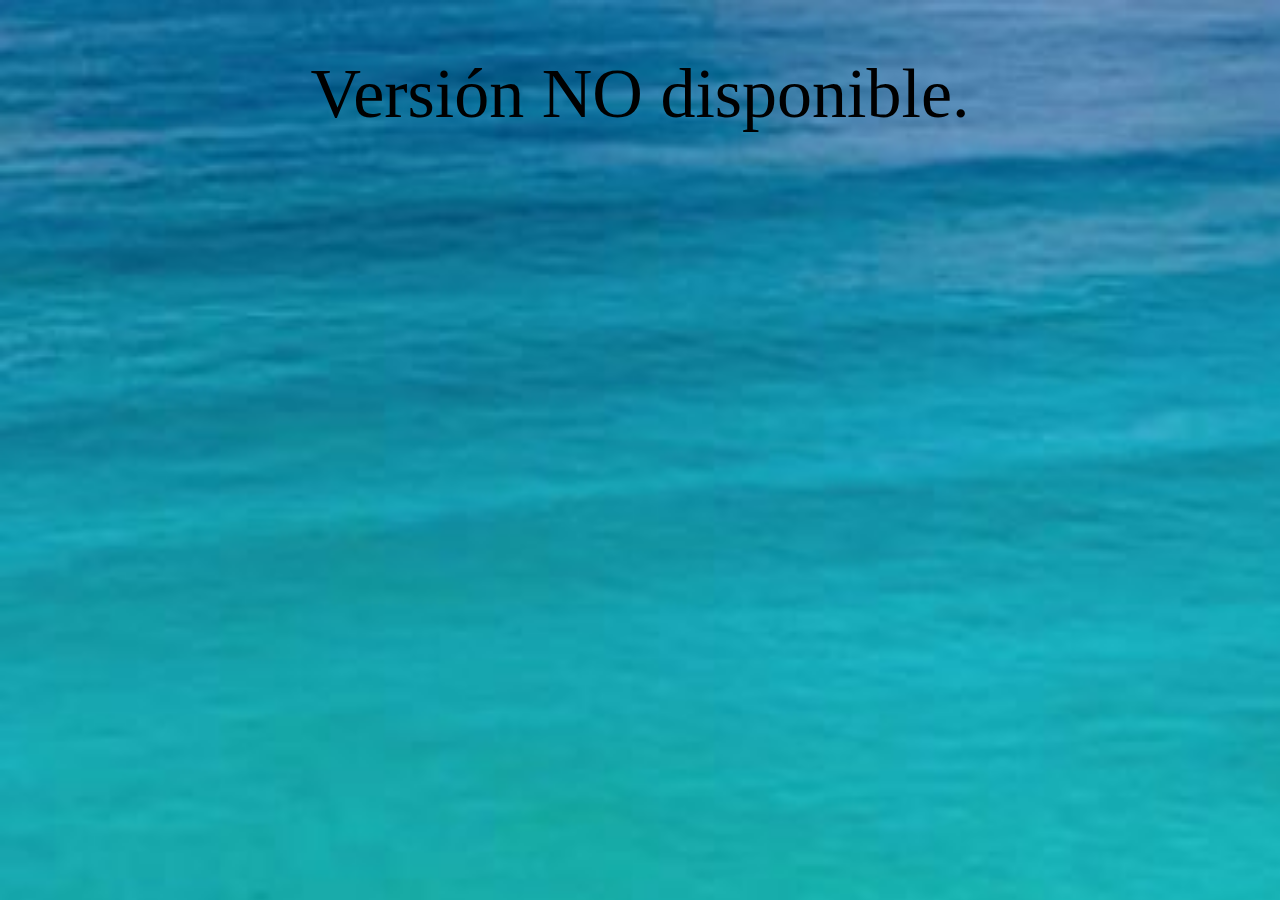
<file: index.html>
<!DOCTYPE html>
<html>
<head>
	 <title>DENZO Web</title>
     <link rel="stylesheet" type="text/css" href="estilos.css">
     <meta charset="utf-8">
     <!-- <link rel="stylesheet" type="text/css" href="normalize.css"> -->
     <link rel="icon" href="logo.ico">
     <link href="https://fonts.googleapis.com/css2?family=Corinthia&family=Source+Sans+3:wght@200&display=swap" rel="stylesheet">
     <meta name="viewport" content="width=device-width, initial-scale=1">
     <!-- Global site tag (gtag.js) - Google Analytics -->
<script async src="https://www.googletagmanager.com/gtag/js?id=G-P3GLYG6VKE"></script>
<script>
  window.dataLayer = window.dataLayer || [];
  function gtag(){dataLayer.push(arguments);}
  gtag('js', new Date());

  gtag('config', 'G-P3GLYG6VKE');
</script>
</head>

<body>

      <header>
             <center>
             <a href="#arriba"><img class="arriba" src="arriba.jpg"></a>     
             <div class="marco"></div>
             <div class="titu1">DENZO Web</div>
             <div class="celular">[celular]</div>
             <div class="titu2">Directorio Electrónico de Negocios por Zona</div>
             </center>
             </div>
                   <div class="marque"></div>
              </div>
      </header>
      

      <aside>
            <center><br id="arriba"><br><br><br><br><br><br><br><br>
            <div class="panora1"><img class="panora2" src="veracruz.jpg"></div>
            </center>
      </aside>


      <aside>
             <center><br><br><br><br><br><br><br><br>
             <div class="citas"></div>
             </center>
      </aside>


      <aside>
            <center><br><br><br><br><br><br>
            <div class="denzo_texto">
                 <div>Que le parecería que los negocios de la zona promocionaran el suyo, de tal forma que todos los clientes de ellos tuvieran acceso a la información de su establecimiento tales como sus instalaciones, sus productos y naturalmente, su ubicación…?
                 <div><br>

                 <div>Pues bien, eso lo puede lograr afiliándose a nuestro Directorio Electrónico de Negocios por Zona versión web para celulares, el cual consiste en una página web donde están registrados todos los negocios afiliados y cuyo código QR estará a disposición de todos los clientes de todos los negocios que lo integran; de tal forma que 
                 <div>

                 <br><div>“Todos nos promocionamos a Todos”.</div><br>

                 <div>Asimismo, nosotros estaríamos repartiendo tarjetas con el código QR en las casas de la zona, para hacer más extensivo el conocimiento del directorio.
                 <div><br>

                 <div>Además, en el corto plazo, se estarían abriendo nuevas zonas en cualquier parte de la Cd., con lo cual la promoción de su negocio no sólo se limitará únicamente a su zona. E inclusive, como algunas de las zonas a integrar son turísticas, también se tendría la posibilidad de que personas de otras ciudades conozcan su establecimiento.
                 <div><br>

                 <div>La filosofía de DENZO Web es:</div><br>

                 <div>“Mis clientes no necesariamente tienen que ser mis vecinos, cualquier persona tiene la probabilidad de andar por aquí aunque no viva por aquí.”
                 </div><br>

                 <div>Lo invitamos a que navegue por nuestro DENZO Web muestra para que vea la manera en que funciona y la forma en que promocionaríamos su negocio.
                 </div>
            </div>       
            </center>
      </aside>

      
      <aside>
            <center><br><br>
            <div class="informes">
                 <div>Informes:</div>
                 <div>Heriberto Bravo</div>
                 <div>2292.062366</div>
            </div>
            </center>
      </aside>


      <aside>
            <center><br><br><br><br>
            <a href="z1giro.html"><button class="zonas">Hortalizas, Rio Medio, Lomas 1</button></a>  
            <!-- <a href="z2giro.html"><button class="zonas">Centro</button></a>
            <a href="z3giro.html"><button class="zonas">Flores Magón</button></a>  
            <a href="z4giro.html"><button class="zonas">Virginia</button></a>  
            <a href="z5giro.html"><button class="zonas">Reforma</button></a>
            <a href="z6giro.html"><button class="zonas">Plaza Mocambo</button></a>
            <a href="z7giro.html"><button class="zonas">Ruiz Cortínez</button></a>  
            <a href="z8giro.html"><button class="zonas">Boulevard</button></a>  
            <a href="z9giro.html"><button class="zonas">Malecón</button></a>
            <a href="syo.html"><button class="syo">Servicios y Otros</button></a> -->  
            </center>
      </aside>
          
     
      <aside>
             <center>
             <div class="excel">Excel y la Administración de su Negocio
                  <div class="excel1">
                       <div>
                           El EXCEL te puede ayudar en la casa, escuela, oficina o negocio; y si ya lo usas, quizá lo puedas optimizar usando programación. E inclusive, si no cuentas con una computadora, puedes capturar la información en formatos especiales diseñados para tal efecto; y otra persona que cuente con computadora te puede administrar dicha información.
                        <div><br>

                        <div>
                            Háblame y con gusto te daré información y opciones sobre cómo mejorar tus procedimientos actuales mediante el uso de EXCEL, aún y cuando no tengas computadora.
                        </div><br>
                      
                        <div>
                            <div>Informes:</div>
                            <div>Heriberto Bravo</div>
                            <div>2292.062366</div>
                        </div>
                  </div>
             </div>   
             </center>
      </aside>


      <aside>
             <center>
             <div class="domicilio">Servicios a Domicilio
                  <div class="domicilio1">
                       <div>
                           Aquí puedes anunciar cualquier tipo de servicio que realices en el domicilio del cliente, tales como reparación y mantenimiento de equipos, clases de cualquier tipo, fontanería, albañilería, electricidad, pintura, shows infantiles, etc.
                        <div><br>

                        <div>
                            <div>Informes:</div>
                            <div>Heriberto Bravo</div>
                            <div>2292.062366</div>
                        </div>
                  </div>
             </div>   
             </center>
      </aside>


       <aside>
             <center>
             <div class="virtual">Ventas Virtuales
                  <div class="virtual1">
                       <div>
                           Si estás vendiendo algún artículo como una eventualidad ya sea un mueble, aparato electrónico, carro, ropa, etc., te dedicas a vender artículos por internet e inclusive quieres vender una casa; éste lugar te está esperando para que te anuncies.
                        <div><br>

                        <div>
                            <div>Informes:</div>
                            <div>Heriberto Bravo</div>
                            <div>2292.062366</div>
                        </div>
                  </div>
             </div>   
             </center>
      </aside>


      <aside>
             <center>
             <div class="aop">Aperturas, Ofertas y Promociones
                  <div class="aop1">
                       <div>
                           Cuando estés por abrir tu negocio, sea de reciente apertura o quieras dar a conocer alguna oferta o promoción especial; hazte notar aquí.
                        <div><br>

                        <div>
                            <div>Informes:</div>
                            <div>Heriberto Bravo</div>
                            <div>2292.062366</div>
                        </div>
                  </div>
             </div>   
             </center>
      </aside>


      <aside>
            <center><br><br><br><br><br><br><br><br><br><br>
            <div class="sq"></div>
            </center>
      </aside>


      <footer>
      <center><br><br><br><br><br><br><br><br>
             <div class="fe"><button class="fecha">Veracruz, 2022</button>
                  <div class="fecha1">
                       <div>Informes:</div>
                       <div>Heriberto Bravo</div>
                       <div>2292.062366</div>
                  </div>       
             </div>
      </center>
      </footer> 
      

     <center><br><br><br>
     <article class="version">Versión NO disponible.</article>
     </center>


</body>
</html>
</file>
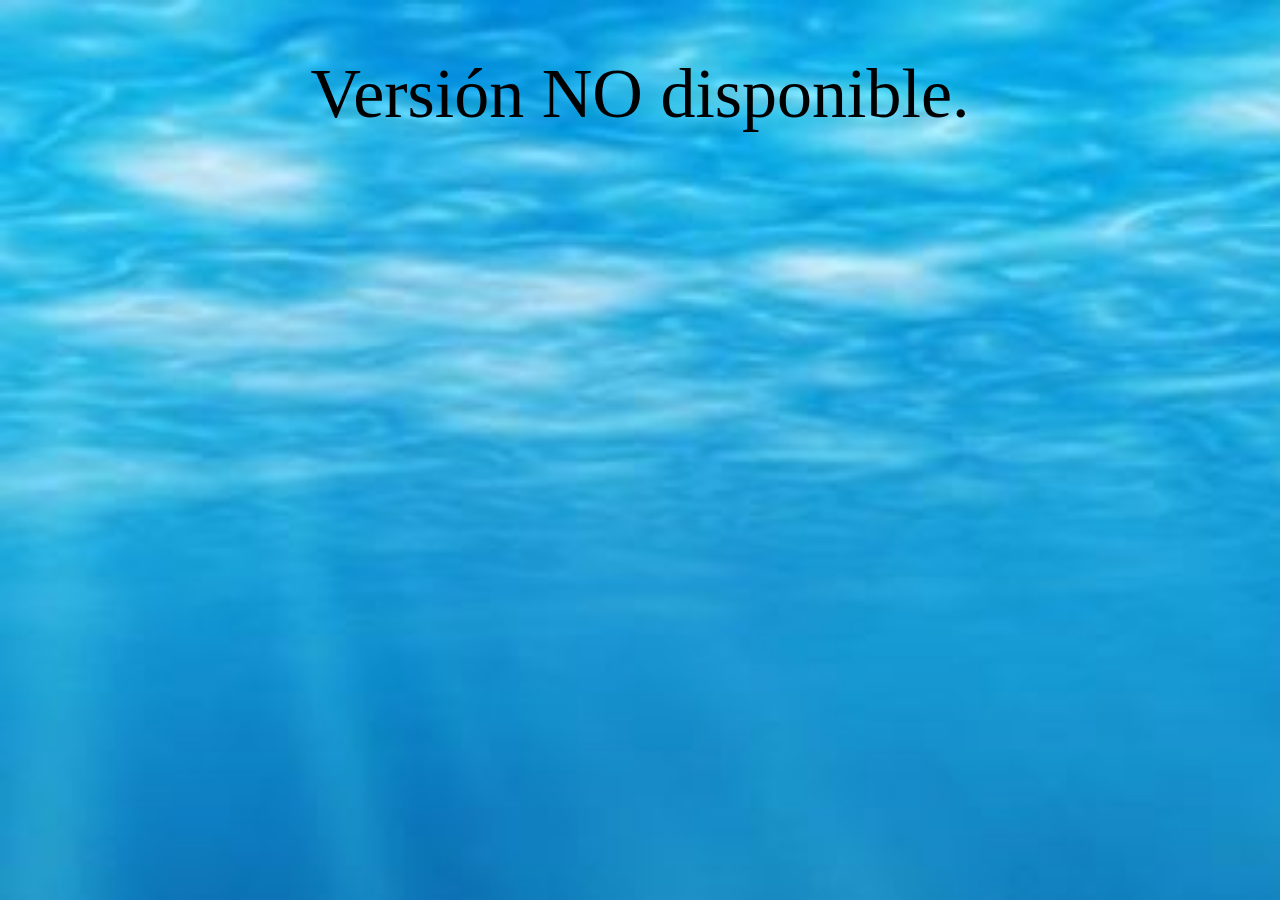
<file: syo.html>
<!DOCTYPE html>
<html>
<head>
	 <title>DENZO Web</title>
     <link rel="stylesheet" type="text/css" href="syo.css">
     <meta charset="utf-8">
     <!-- <link rel="stylesheet" type="text/css" href="normalize.css"> -->
     <link rel="icon" href="logo.ico">
     <link href="https://fonts.googleapis.com/css2?family=Corinthia&family=Source+Sans+3:wght@200&display=swap" rel="stylesheet">
     <meta name="viewport" content="width=device-width, initial-scale=1">
</head>

<body>

      <header>
             <div class="marco"></div>
             <a href="index.html"><img class="regresar" src="regresar.jpg"></a>   
             <a href="index.html"><img class="inicio" src="inicio.jpg"></a>   
             <center>
             <div class="titu1">DENZO Web</div>
             <div class="celular">[celular]</div>
             <div class="titu2">Directorio Electrónico de Negocios por Zona </div>
             </center>
             </div>
                   <div class="marque"></div>
              </div>
      </header>
      
          
      <aside>
            <center><br><br><br><br><br><br><br><br><br><br>
            <div class="marcosyo"><a class="textosyo" href="https://revistus.com">Revistus</a></div><br><br>
            <div class="marcosyo"><a class="textosyo" href="https://heryoe.github.io/clases">Clases Particulares</a></div>

            </center>
      </aside>

      
      <footer>
      <center><br><br><br><br><br><br><br><br>
             <div class="fe"><button class="fecha">Veracruz, 2022</button>
                  <div class="fecha1">
                       <div>Informes:</div>
                       <div>Heriberto Bravo</div>
                       <div>2292.062366</div>
                       </div>       
             </div>
      </center>
      </footer> 
      


     <center><br><br><br>
     <article class="version">Versión NO disponible.</article>
     </center>


</body>
</html>
</file>
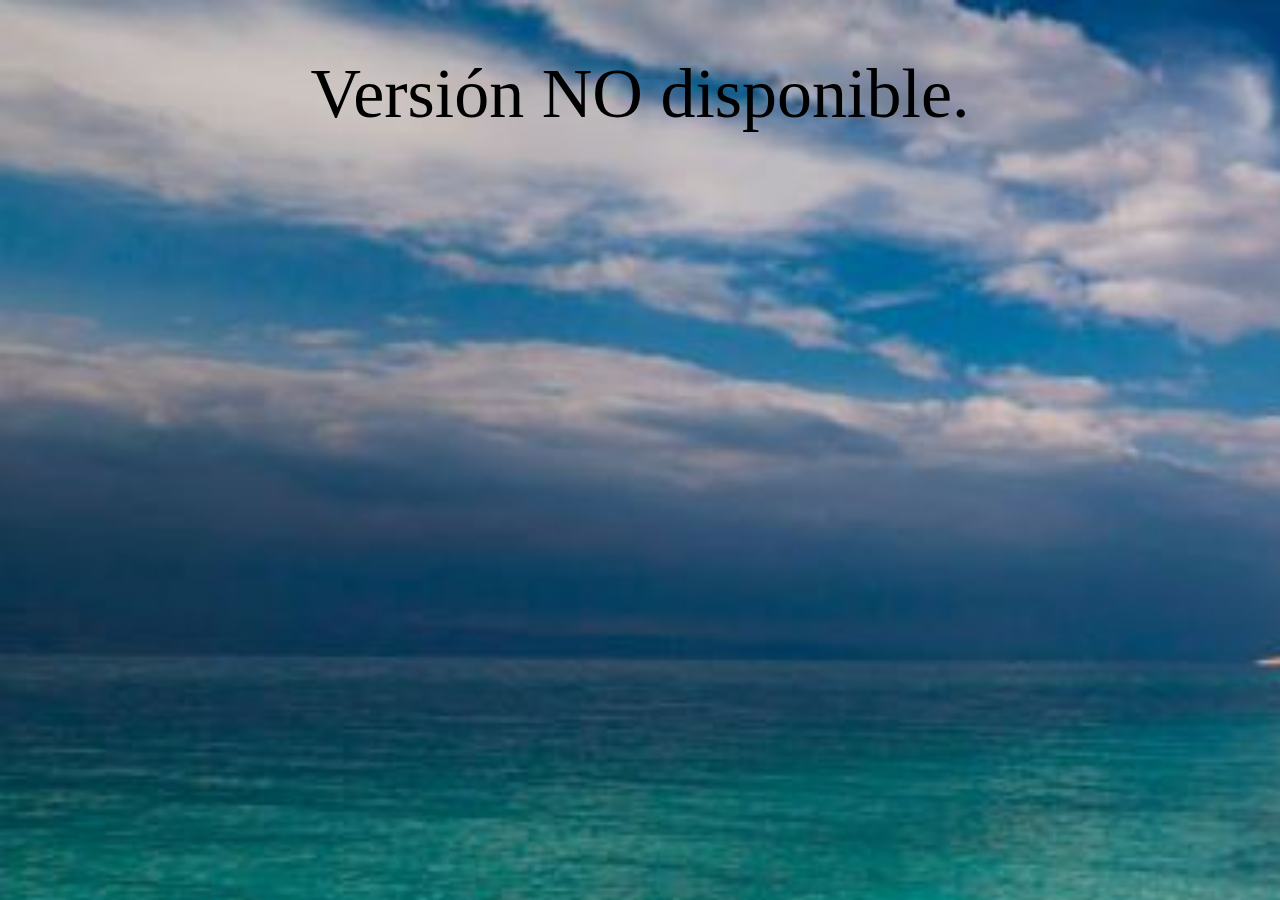
<file: z1.html>
<!DOCTYPE html>
<html>
<head>
	 <title>DENZO Web</title>
     <link rel="stylesheet" type="text/css" href="z1.css">
     <meta charset="utf-8">
     <!-- <link rel="stylesheet" type="text/css" href="normalize.css"> -->
     <link rel="icon" href="logo.ico">
     <link href="https://fonts.googleapis.com/css2?family=Corinthia&family=Source+Sans+3:wght@200&display=swap" rel="stylesheet">
     <meta name="viewport" content="width=device-width, initial-scale=1">
</head>

<body>

      <header>
             
             <center>
             <div class="titu1">DENZO Web</div>
             <div class="titu2">Directorio Electrónico de Negocios por Zona</div>
             </center>
             </div>
                   <div class="marque"></div>
              </div>
      </header>
      
      <aside>
            <center><br>
            <div class="zona">Hortalizas, Rio Medio, Lomas 1</div>  
            <a href="z1aba.html"><button class="giros">Abarrotes</button></a>  
            <a href="z1barbe.html"><button class="giros">Barberías</button></a>
            <a href="z1este.html"><button class="giros">Estéticas</button></a>  
            <a href="z1ferre.html"><button class="giros">Ferreterías</button></a>  
            <a href="z1rega.html"><button class="giros">Regalos</button></a>  
            </center>
      </aside>
          
     
      
      <footer>
      <center><br><br><br><br><br><br><br><br>
             <div class="fe"><button class="fecha">Veracruz, 2022</button>
                  <div class="fecha1">
                       <div>Informes:</div>
                       <div>Heriberto Bravo</div>
                       <div>2292.062366</div>
                       </div>       
             </div>
      </center>
      </footer> 
      

     <center><br><br><br>
     <article class="version">Versión NO disponible.</article>
     </center>


</body>
</html>
</file>
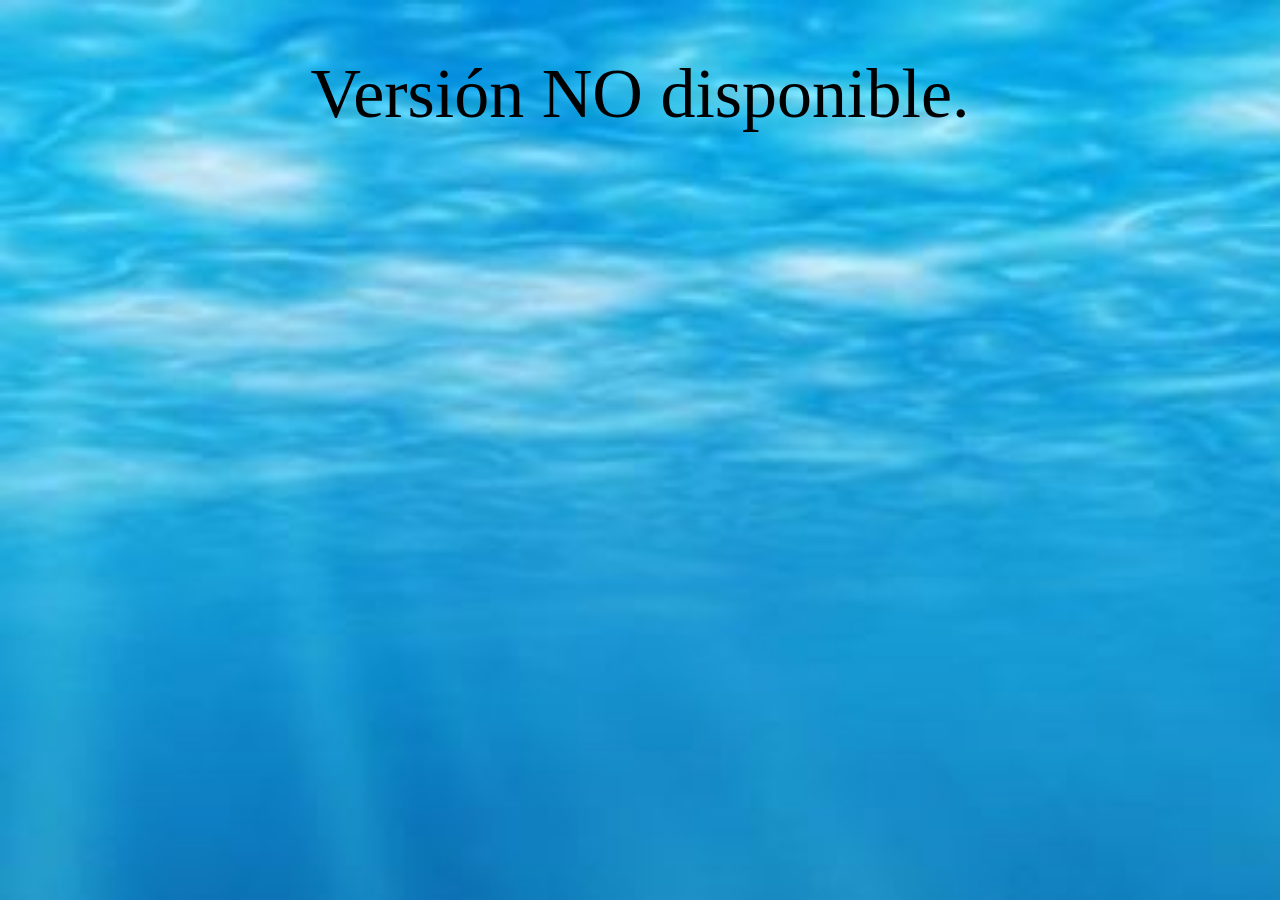
<file: z1aba.html>
<!DOCTYPE html>
<html>
<head>
	 <title>DENZO Web</title>
     <link rel="stylesheet" type="text/css" href="z1aba.css">
     <meta charset="utf-8">
     <!-- <link rel="stylesheet" type="text/css" href="normalize.css"> -->
     <link rel="icon" href="logo.ico">
     <link href="https://fonts.googleapis.com/css2?family=Corinthia&family=Source+Sans+3:wght@200&display=swap" rel="stylesheet">
     <meta name="viewport" content="width=device-width, initial-scale=1">
</head>

<body>

      <header>
             <a href="z1giro.html"><img class="regresar" src="regresar.jpg"></a>   
             <a href="index.html"><img class="inicio" src="inicio.jpg"></a>   
             <center>
             <div class="titu1">DENZO Web</div>
             <div class="titu2">Directorio Electrónico de Negocios por Zona </div>
             </center>
             </div>
                   <div class="marque"></div>
              </div>
      </header>
      


      <aside>
            <center><br>
            <div class="titu_zona">Hortalizas, Rio Medio, Lomas 1</div><br>
            <div class="titu_giro">Abarrotes</div><br><br>
            </center>
      </aside>


      
      <aside>
            <center>
            <div class="marcoaba1nom"><a class="aba1nom" href="z1aba1.html">México</a></div>
            <div class="marcoaba1dir">
            <div class="aba1dir">
                 <div>Av. Dos Bahías 1832</div>
                 <div>Frac. Rio Medio</div>
                 <div>Veracruz, Ver.</div>
                 <div>CP 91809</div>
            </div>
            </div><br><br><br>
            </center>
      </aside>



       <aside>
            <center>
            <div class="marcoaba2nom"><a class="aba2nom" href="z1aba2.html">Fé y Esperanza</a></div>
            <div class="marcoaba2dir">
            <div class="aba2dir">
                 <div>Av. Papaloapan 183</div>
                 <div>Frac. Rio Medio</div>
                 <div>Veracruz, Ver.</div>
                 <div>CP 91809</div>
            </div>
            </div><br>
            </center>
      </aside>




          
            
     
          
     
      
      <footer>
      <center><br><br><br><br><br><br><br><br>
             <div class="fe"><button class="fecha">Veracruz, 2022</button>
                  <div class="fecha1">
                       <div>Informes:</div>
                       <div>Heriberto Bravo</div>
                       <div>2292.062366</div>
                       </div>       
             </div>
      </center>
      </footer> 
      


     <center><br><br><br>
     <article class="version">Versión NO disponible.</article>
     </center>


</body>
</html>
</file>
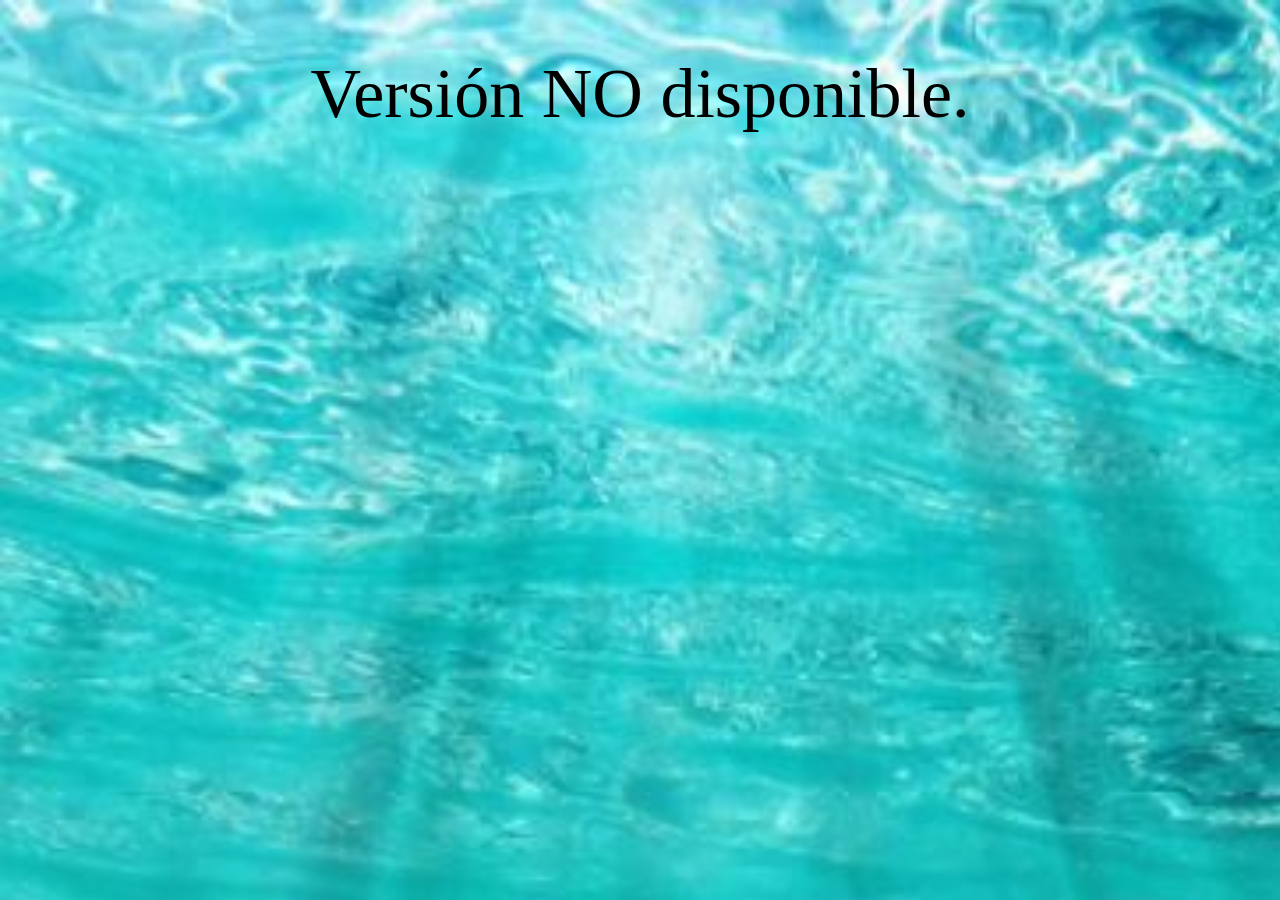
<file: z1aba1.html>
<!DOCTYPE html>
<html>
<head>
	 <title>DENZO Web</title>
     <link rel="stylesheet" type="text/css" href="z1aba1.css">
     <meta charset="utf-8">
     <!-- <link rel="stylesheet" type="text/css" href="normalize.css"> -->
     <link rel="icon" href="logo.ico">
     <link href="https://fonts.googleapis.com/css2?family=Corinthia&family=Source+Sans+3:wght@200&display=swap" rel="stylesheet">
     <meta name="viewport" content="width=device-width, initial-scale=1">
</head>

<body>

      <header>
             <div class="marco">
                  <a href="z1aba.html"><img class="regresar" src="regresar.jpg"></a>   
                  <a href="index.html"><img class="inicio" src="inicio.jpg"></a>   
                  <div class="titu1">Abarrotes México</div>
                  </div>
                       <div class="marque"></div>
                  </div>
              </div>
      </header>
      


      <aside>
            <center id="inicio"><br><br><br><br><br><br>
            <div class="panora1"><img class="panora2" src="z1aba1_fachada.jpg"></div>
            </center>
      </aside>


      
      <aside>
            <center><br><br><br><br><br>
            <div><img class="local" src="z1aba1_local1.jpg"></div><br>
            <div><img class="local" src="z1aba1_local2.jpg"></div><br>
            <div><img class="local" src="z1aba1_local3.jpg"></div><br>
            <div><img class="local" src="z1aba1_local4.jpg"></div><br>
            <div><img class="local" src="z1aba1_local5.jpg"></div><br>
            </center>
      </aside>



       <aside>
             <center><br><br><br><br>
             <div class="dir">
                 <div>Av. Dos Bahías 1832</div>
                 <div>Frac. Rio Medio</div>
                 <div>Veracruz, Ver.</div>
                 <div>CP 91809</div>
             </div><br>
             <iframe class="mapa" src="https://www.google.com/maps/embed?pb=!1m18!1m12!1m3!1d7537.696700241758!2d-96.11626902313823!3d19.158114367232074!2m3!1f0!2f0!3f0!3m2!1i1024!2i768!4f13.1!3m3!1m2!1s0x85c341bde421eb7f%3A0x6dd80acef824e68f!2sFarmacia%20Veterinaria%20El%20Semental!5e0!3m2!1ses!2smx!4v1646949884899!5m2!1ses!2smx" allowfullscreen="" loading="lazy"></iframe>
             </center>
      </aside>



      
      <footer>
      <center><br><br><br><br><br><br><br><br>
             <div class="fe"><button class="fecha">Veracruz, 2022</button>
                  <div class="fecha1">
                       <div>Informes:</div>
                       <div>Heriberto Bravo</div>
                       <div>2292.062366</div>
                       </div>       
             </div>
      </center>
      </footer> 
      


     <center><br><br><br>
     <article class="version">Versión NO disponible.</article>
     </center>


</body>
</html>
</file>
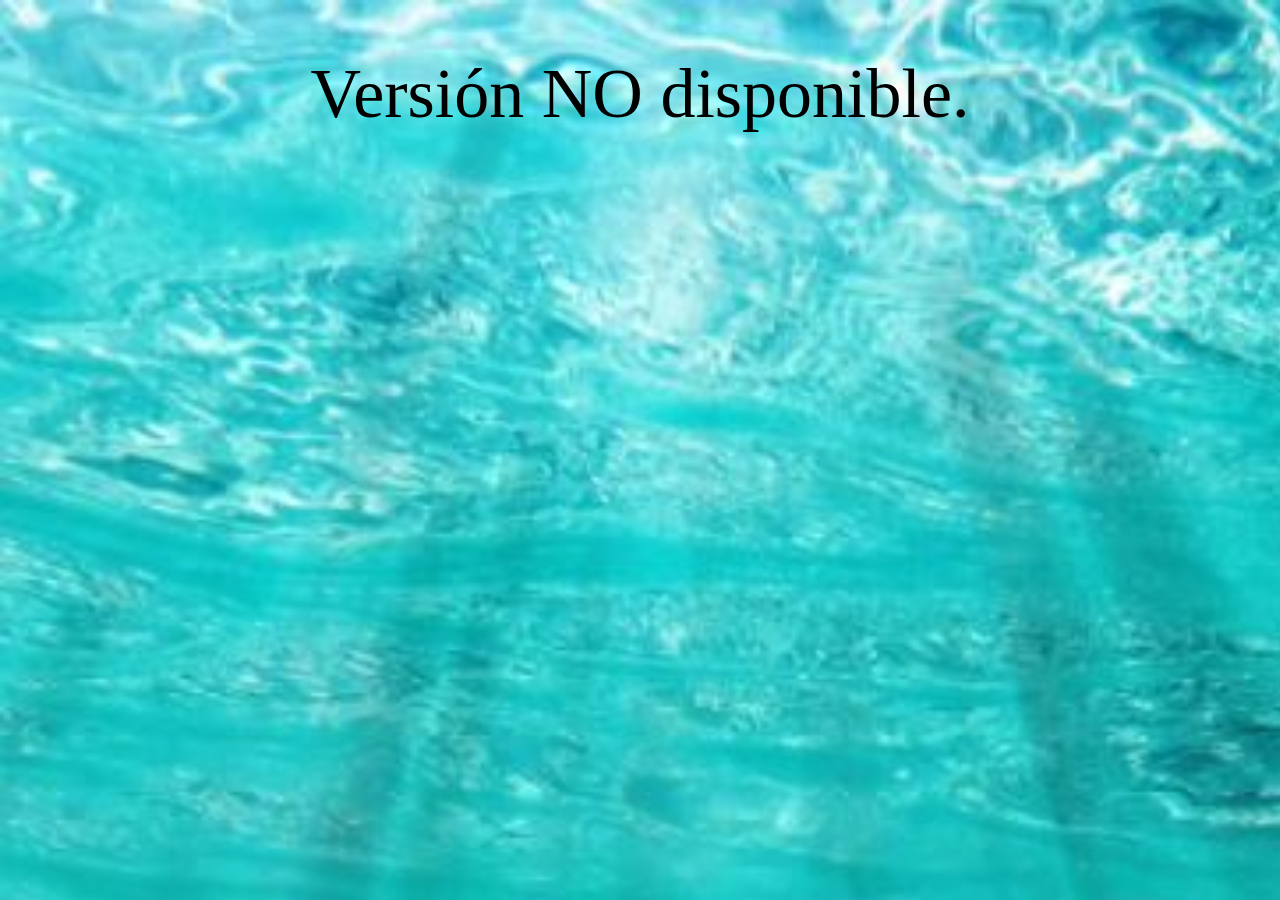
<file: z1aba2.html>
<!DOCTYPE html>
<html>
<head>
	 <title>DENZO Web</title>
     <link rel="stylesheet" type="text/css" href="z1aba2.css">
     <meta charset="utf-8">
     <!-- <link rel="stylesheet" type="text/css" href="normalize.css"> -->
     <link rel="icon" href="logo.ico">
     <link href="https://fonts.googleapis.com/css2?family=Corinthia&family=Source+Sans+3:wght@200&display=swap" rel="stylesheet">
     <meta name="viewport" content="width=device-width, initial-scale=1">
</head>

<body>

      <header>
             <div class="marco">
                  <a href="z1aba.html"><img class="regresar" src="regresar.jpg"></a>   
                  <a href="index.html"><img class="inicio" src="inicio.jpg"></a>   
                  <center>
                  <div class="titu1">Abarrotes Fé y Esperanza</div>
                  </center>
                  </div>
                       <div class="marque"></div>
                  </div>
             </div>
      </header>
      


      <aside>
            <center id="inicio"><br><br><br><br><br><br>
            <div class="panora1"><img class="panora2" src="z1aba2_fachada.jpg"></div>
            </center>
      </aside>


      
      <aside>
            <center><br><br><br><br><br>
            <div><img class="local" src="z1aba2_local1.jpg"></div><br>
            <div><img class="local" src="z1aba2_local2.jpg"></div><br>
            <div><img class="local" src="z1aba2_local3.jpg"></div><br>
            <div><img class="local" src="z1aba2_local4.jpg"></div><br>
            <div><img class="local" src="z1aba2_local5.jpg"></div><br>
            </center>
      </aside>



       <aside>
             <center><br><br><br><br>
             <div class="dir">
                 <div>Av. Papaloapan 183</div>
                 <div>Frac. Rio Medio</div>
                 <div>Veracruz, Ver.</div>
                 <div>CP 91809</div>
             </div><br>
             <iframe class="mapa" src="https://www.google.com/maps/embed?pb=!1m18!1m12!1m3!1d7537.696700241758!2d-96.11626902313823!3d19.158114367232074!2m3!1f0!2f0!3f0!3m2!1i1024!2i768!4f13.1!3m3!1m2!1s0x85c341bde421eb7f%3A0x6dd80acef824e68f!2sFarmacia%20Veterinaria%20El%20Semental!5e0!3m2!1ses!2smx!4v1646949884899!5m2!1ses!2smx" allowfullscreen="" loading="lazy"></iframe>
             </center>
      </aside>



      
      <footer>
      <center><br><br><br><br><br><br><br><br>
             <div class="fe"><button class="fecha">Veracruz, 2022</button>
                  <div class="fecha1">
                       <div>Informes:</div>
                       <div>Heriberto Bravo</div>
                       <div>2292.062366</div>
                       </div>       
             </div>
      </center>
      </footer> 
      


     <center><br><br><br>
     <article class="version">Versión NO disponible.</article>
     </center>


</body>
</html>
</file>
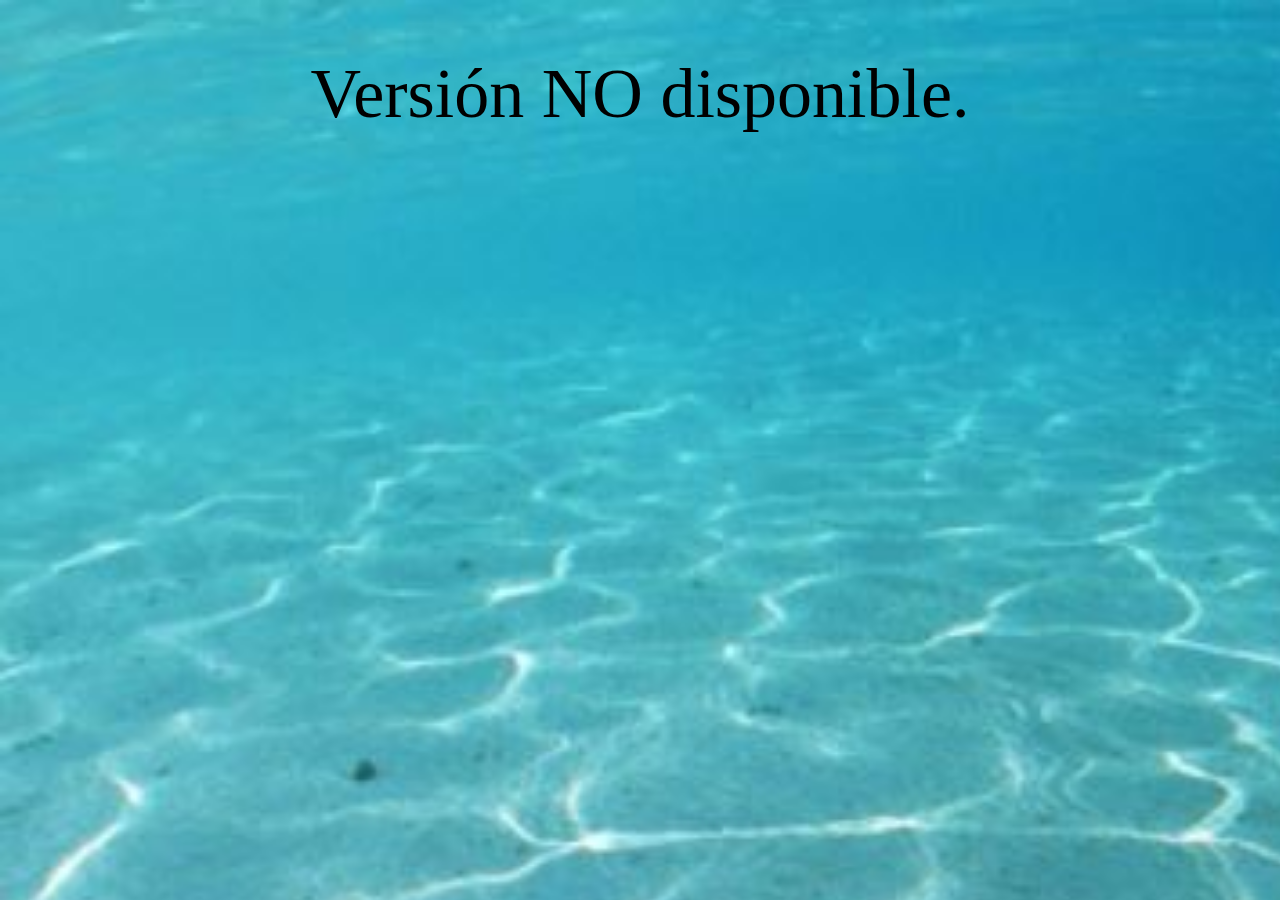
<file: z1barbe.html>
<!DOCTYPE html>
<html>
<head>
	 <title>DENZO Web</title>
     <link rel="stylesheet" type="text/css" href="z1barbe.css">
     <meta charset="utf-8">
     <!-- <link rel="stylesheet" type="text/css" href="normalize.css"> -->
     <link rel="icon" href="logo.ico">
     <link href="https://fonts.googleapis.com/css2?family=Corinthia&family=Source+Sans+3:wght@200&display=swap" rel="stylesheet">
     <meta name="viewport" content="width=device-width, initial-scale=1">
</head>

<body>

      <header>
             <div class="marco"></div>
             <a href="z1giro.html"><img class="regresar" src="regresar.jpg"></a>   
             <a href="index.html"><img class="inicio" src="inicio.jpg"></a>   
             <center>
             <div class="titu1">DENZO Web</div>
             <div class="celular">[celular]</div>
             <div class="titu2">Directorio Electrónico de Negocios por Zona </div>
             </center>
             </div>
                   <div class="marque"></div>
              </div>
      </header>
      


      <aside>
            <center><br><br><br><br><br><br><br><br><br>
            <div class="titu_zona">Hortalizas, Rio Medio, Lomas 1</div><br>
            <div class="titu_giro">Barberías</div><br><br>
            </center>
      </aside>


      
      <aside>
            <center>
            <div class="marcobarbenom"><a class="barbenom" href="z1barbe1.html">El Kinze de Cuchilleros</a></div>
            <div class="marcobarbedir">
            <div class="barbedir">
                 <div>Calle Rio Seco 333</div>
                 <div>Frac. Lomas de Rio Medio</div>
                 <div>Veracruz, Ver.</div>
                 <div>CP 91809</div>
            </div>
            </div><br><br><br>
            </center>
      </aside>



      
      </aside>




          
            
     
          
     
      
      <footer>
      <center><br><br><br><br><br><br><br><br>
             <div class="fe"><button class="fecha">Veracruz, 2022</button>
                  <div class="fecha1">
                       <div>Informes:</div>
                       <div>Heriberto Bravo</div>
                       <div>2292.062366</div>
                       </div>       
             </div>
      </center>
      </footer> 
      


     <center><br><br><br>
     <article class="version">Versión NO disponible.</article>
     </center>


</body>
</html>
</file>
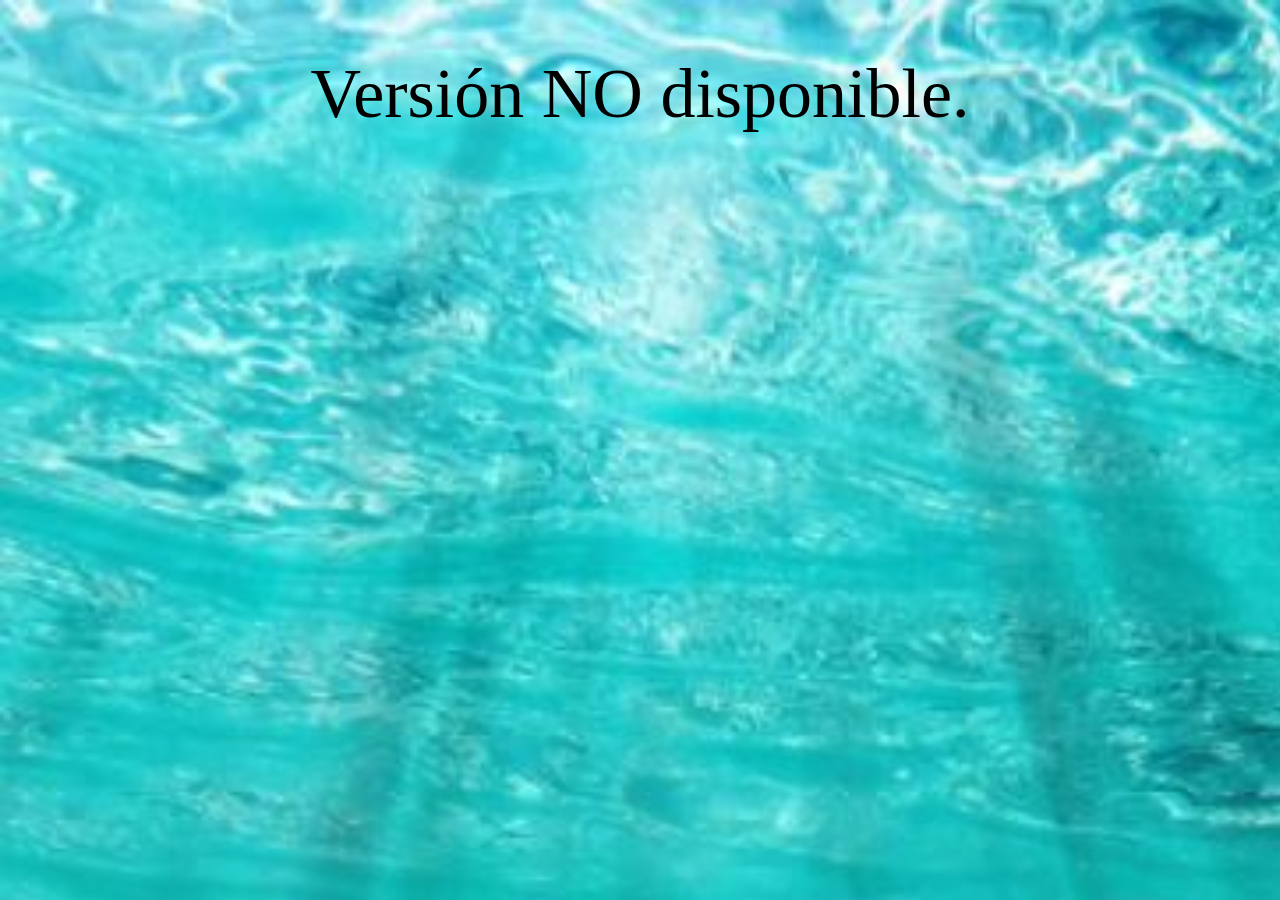
<file: z1barbe1.html>
<!DOCTYPE html>
<html>
<head>
	 <title>DENZO Web</title>
     <link rel="stylesheet" type="text/css" href="z1barbe1.css">
     <meta charset="utf-8">
     <!-- <link rel="stylesheet" type="text/css" href="normalize.css"> -->
     <link rel="icon" href="logo.ico">
     <link href="https://fonts.googleapis.com/css2?family=Corinthia&family=Source+Sans+3:wght@200&display=swap" rel="stylesheet">
     <meta name="viewport" content="width=device-width, initial-scale=1">
</head>

<body>

      <header>
             <div class="marco">
                  <a href="z1barbe.html"><img class="regresar" src="regresar.jpg"></a>   
                  <a href="index.html"><img class="inicio" src="inicio.jpg"></a>   
                  <center>
                  <div class="titu1">El Kinze de Cuchilleros</div>
                  </center>
                  </div>
                       <div class="marque"></div>
                  </div>
              </div>
      </header>
      


      <aside>
            <center id="inicio"><br><br><br><br><br><br>
            <div class="panora1"><img class="panora2" src="z1barbe1_fachada.jpg"></div>
            </center>
      </aside>


      
      <aside>
            <center><br><br><br><br><br>
            <div><img class="local" src="z1barbe1_local1.jpg"></div><br>
            <div><img class="local" src="z1barbe1_local2.jpg"></div><br>
            <div><img class="local" src="z1barbe1_local3.jpg"></div><br>
            <div><img class="local" src="z1barbe1_local4.jpg"></div><br>
            <div><img class="local" src="z1barbe1_local5.jpg"></div><br>
            </center>
      </aside>



       <aside>
             <center><br><br><br><br>
             <div class="dir">
                 <div>Calle Rio Seco 333</div>
                 <div>Frac. Lomas de Rio Medio</div>
                 <div>Veracruz, Ver.</div>
                 <div>CP 91809</div>
             </div><br>
             <iframe class="mapa" src="https://www.google.com/maps/embed?pb=!1m18!1m12!1m3!1d7537.696700241758!2d-96.11626902313823!3d19.158114367232074!2m3!1f0!2f0!3f0!3m2!1i1024!2i768!4f13.1!3m3!1m2!1s0x85c341bde421eb7f%3A0x6dd80acef824e68f!2sFarmacia%20Veterinaria%20El%20Semental!5e0!3m2!1ses!2smx!4v1646949884899!5m2!1ses!2smx" allowfullscreen="" loading="lazy"></iframe>
             </center>
      </aside>



      
      <footer>
      <center><br><br><br><br><br><br><br><br>
             <div class="fe"><button class="fecha">Veracruz, 2022</button>
                  <div class="fecha1">
                       <div>Informes:</div>
                       <div>Heriberto Bravo</div>
                       <div>2292.062366</div>
                       </div>       
             </div>
      </center>
      </footer> 
      


     <center><br><br><br>
     <article class="version">Versión NO disponible.</article>
     </center>


</body>
</html>
</file>
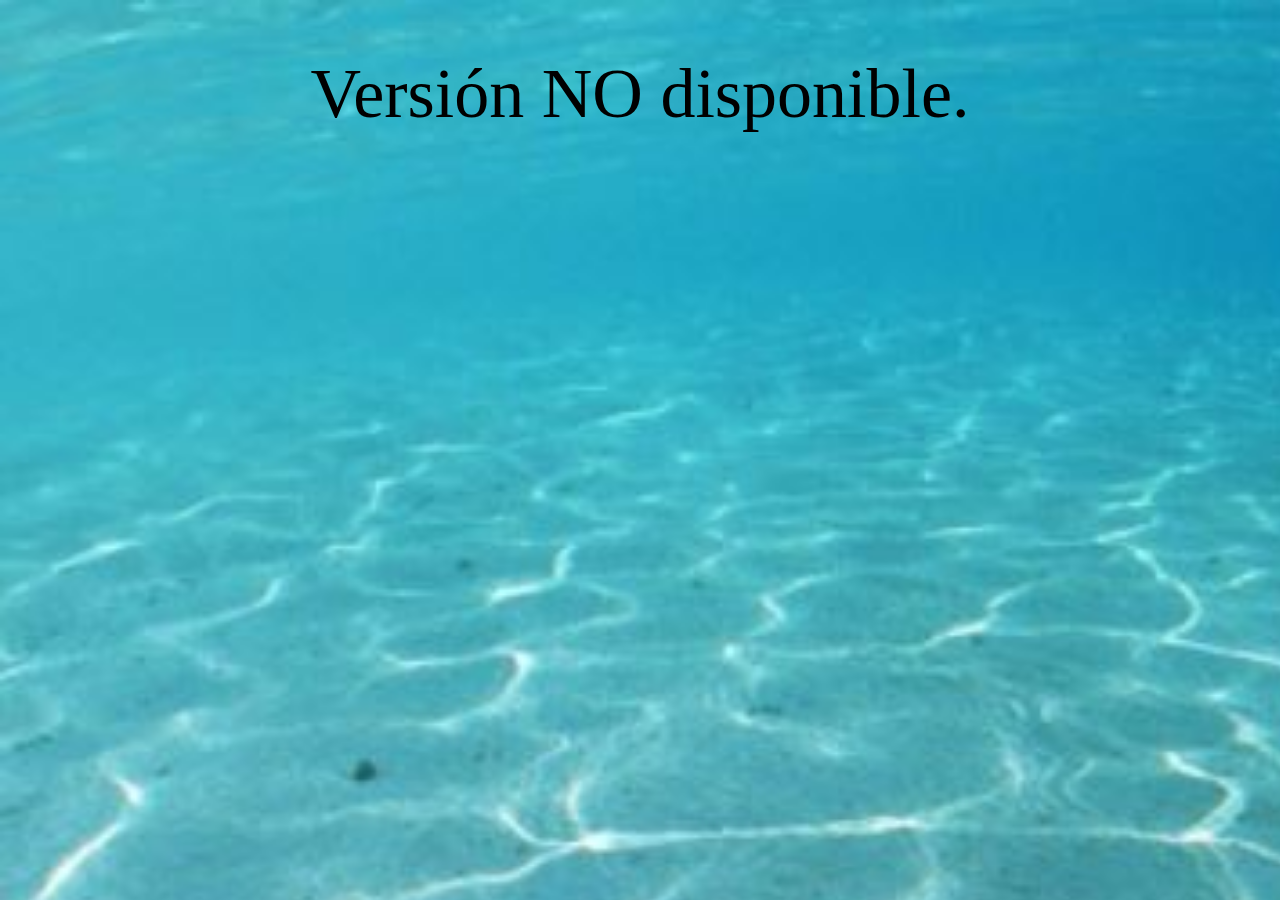
<file: z1este.html>
<!DOCTYPE html>
<html>
<head>
	 <title>DENZO Web</title>
     <link rel="stylesheet" type="text/css" href="z1este.css">
     <meta charset="utf-8">
     <!-- <link rel="stylesheet" type="text/css" href="normalize.css"> -->
     <link rel="icon" href="logo.ico">
     <link href="https://fonts.googleapis.com/css2?family=Corinthia&family=Source+Sans+3:wght@200&display=swap" rel="stylesheet">
     <meta name="viewport" content="width=device-width, initial-scale=1">
</head>

<body>

      <header>
             <div class="marco"></div>
             <a href="z1giro.html"><img class="regresar" src="regresar.jpg"></a>   
             <a href="index.html"><img class="inicio" src="inicio.jpg"></a>   
             <center>
             <div class="titu1">DENZO Web</div>
             <div class="celular">[celular]</div>
             <div class="titu2">Directorio Electrónico de Negocios por Zona </div>
             </center>
             </div>
                   <div class="marque"></div>
              </div>
      </header>
      


      <aside>
            <center><br><br><br><br><br><br><br><br><br>
            <div class="titu_zona">Hortalizas, Rio Medio, Lomas 1</div><br>
            <div class="titu_giro">Estéticas</div><br><br>
            </center>
      </aside>


      
      <aside>
            <center>
            <div class="marcoestenom"><a class="estenom" href="z1este1.html">La Pelu de VIR</a></div>
            <div class="marcoestedir">
            <div class="estedir">
                 <div>Calle Rio Usumacinta 177</div>
                 <div>Frac. Las Hortalizas</div>
                 <div>Veracruz, Ver.</div>
                 <div>CP 91809</div>
            </div>
            </div><br><br><br>
            </center>
      </aside>



      
      </aside>




          
            
     
          
     
      
      <footer>
      <center><br><br><br><br><br><br><br><br>
             <div class="fe"><button class="fecha">Veracruz, 2022</button>
                  <div class="fecha1">
                       <div>Informes:</div>
                       <div>Heriberto Bravo</div>
                       <div>2292.062366</div>
                       </div>       
             </div>
      </center>
      </footer> 
      


     <center><br><br><br>
     <article class="version">Versión NO disponible.</article>
     </center>


</body>
</html>
</file>
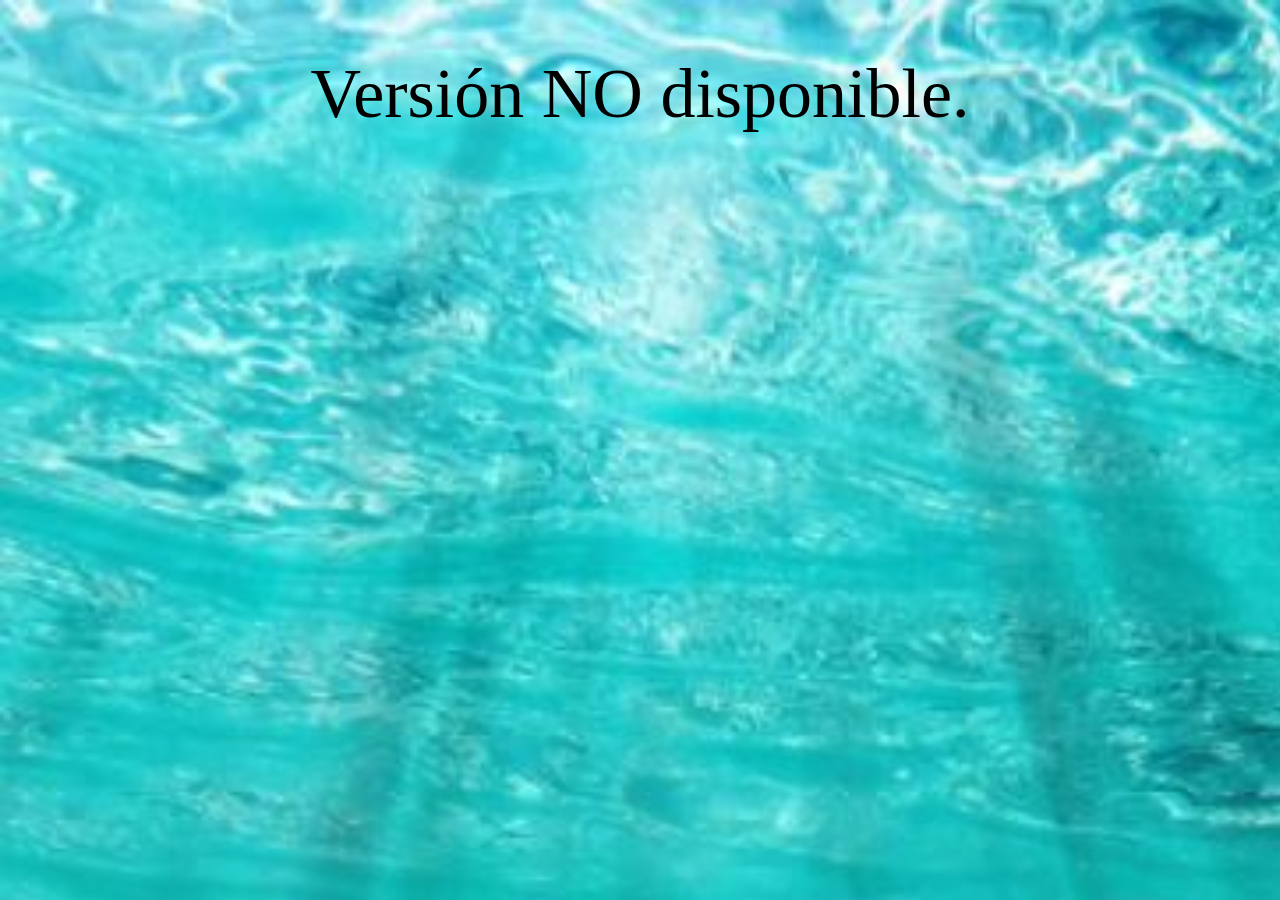
<file: z1este1.html>
<!DOCTYPE html>
<html>
<head>
	 <title>DENZO Web</title>
     <link rel="stylesheet" type="text/css" href="z1este1.css">
     <meta charset="utf-8">
     <!-- <link rel="stylesheet" type="text/css" href="normalize.css"> -->
     <link rel="icon" href="logo.ico">
     <link href="https://fonts.googleapis.com/css2?family=Corinthia&family=Source+Sans+3:wght@200&display=swap" rel="stylesheet">
     <meta name="viewport" content="width=device-width, initial-scale=1">
</head>

<body>

      <header>
             <div class="marco">
                  <a href="z1este.html"><img class="regresar" src="regresar.jpg"></a>   
                  <a href="index.html"><img class="inicio" src="inicio.jpg"></a>   
                  <center>
                  <div class="titu1">La Pelu de VIR</div>
                  </center>
                  </div>
                       <div class="marque"></div>
                  </div>
              </div>
      </header>
      


      <aside>
            <center id="inicio"><br><br><br><br><br><br>
            <div class="panora1"><img class="panora2" src="z1este1_fachada.jpg"></div>
            </center>
      </aside>


      
      <aside>
            <center><br><br><br><br><br>
            <div><img class="local" src="z1este1_local1.jpg"></div><br>
            <div><img class="local" src="z1este1_local2.jpg"></div><br>
            <div><img class="local" src="z1este1_local3.jpg"></div><br>
            <div><img class="local" src="z1este1_local4.jpg"></div><br>
            <div><img class="local" src="z1este1_local5.jpg"></div><br>
            </center>
      </aside>



       <aside>
             <center><br><br><br><br>
             <div class="dir">
                 <div>Calle Rio Usumacinta 177</div>
                 <div>Frac. Las Hortalizas</div>
                 <div>Veracruz, Ver.</div>
                 <div>CP 91809</div>
             </div><br>
             <iframe class="mapa" src="https://www.google.com/maps/embed?pb=!1m18!1m12!1m3!1d7537.696700241758!2d-96.11626902313823!3d19.158114367232074!2m3!1f0!2f0!3f0!3m2!1i1024!2i768!4f13.1!3m3!1m2!1s0x85c341bde421eb7f%3A0x6dd80acef824e68f!2sFarmacia%20Veterinaria%20El%20Semental!5e0!3m2!1ses!2smx!4v1646949884899!5m2!1ses!2smx" allowfullscreen="" loading="lazy"></iframe>
             </center>
      </aside>



      
      <footer>
      <center><br><br><br><br><br><br><br><br>
             <div class="fe"><button class="fecha">Veracruz, 2022</button>
                  <div class="fecha1">
                       <div>Informes:</div>
                       <div>Heriberto Bravo</div>
                       <div>2292.062366</div>
                       </div>       
             </div>
      </center>
      </footer> 
      


     <center><br><br><br>
     <article class="version">Versión NO disponible.</article>
     </center>


</body>
</html>
</file>
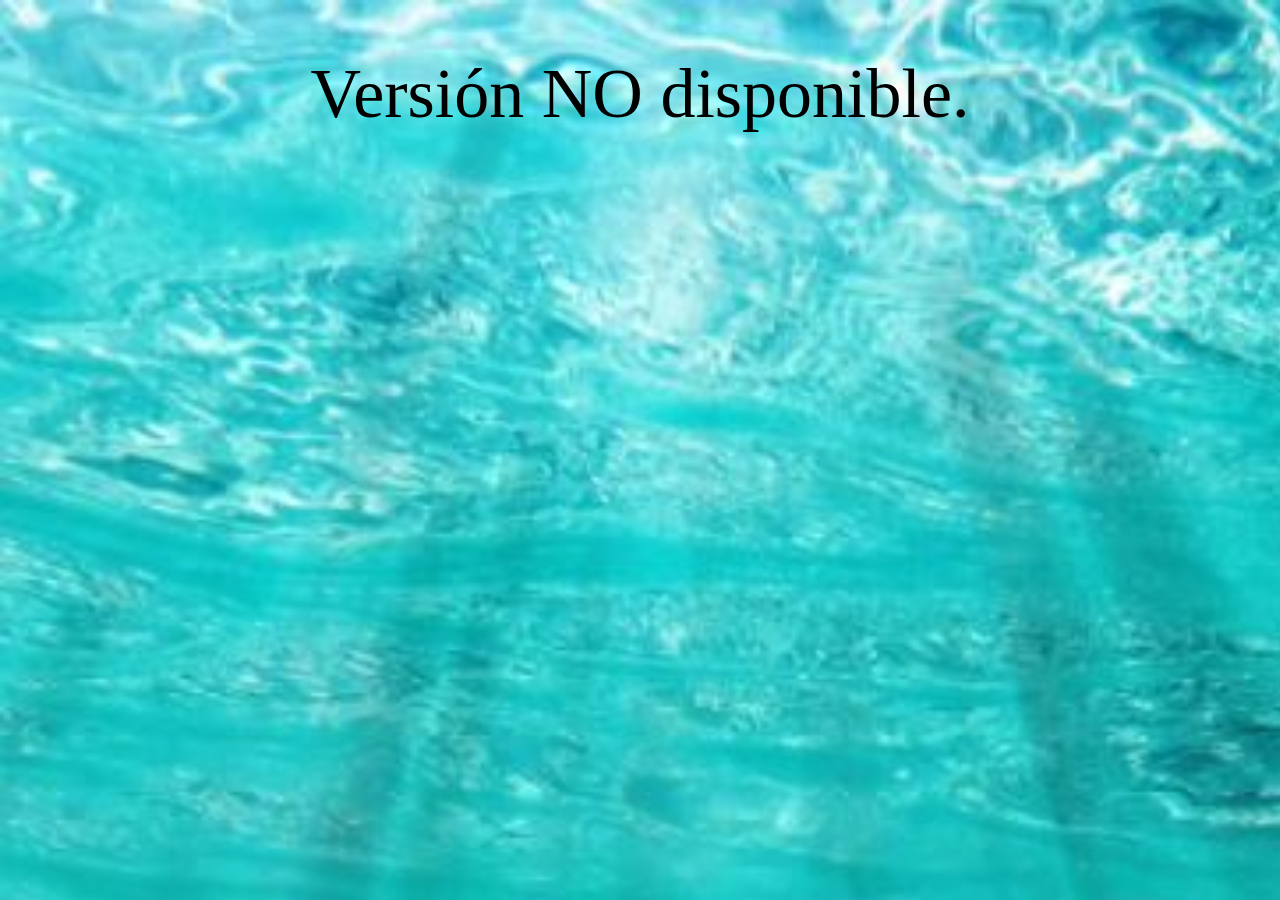
<file: z1ferre.html>
<!DOCTYPE html>
<html>
<head>
	 <title>DENZO Web</title>
     <link rel="stylesheet" type="text/css" href="z1ferre.css">
     <meta charset="utf-8">
     <!-- <link rel="stylesheet" type="text/css" href="normalize.css"> -->
     <link rel="icon" href="logo.ico">
     <link href="https://fonts.googleapis.com/css2?family=Corinthia&family=Source+Sans+3:wght@200&display=swap" rel="stylesheet">
     <meta name="viewport" content="width=device-width, initial-scale=1">
</head>

<body>

      <header>
             <div class="marco"></div>
             <a href="z1giro.html"><img class="regresar" src="regresar.jpg"></a>   
             <a href="index.html"><img class="inicio" src="inicio.jpg"></a>   
             <center>
             <div class="titu1">DENZO Web</div>
             <div class="celular">[celular]</div>
             <div class="titu2">Directorio Electrónico de Negocios por Zona </div>
             </center>
             </div>
                   <div class="marque"></div>
              </div>
      </header>
      


      <aside>
            <center><br><br><br><br><br><br><br><br><br>
            <div class="titu_zona">Hortalizas, Rio Medio, Lomas 1</div><br>
            <div class="titu_giro">Ferreterías</div><br><br>
            </center>
      </aside>


      
      <aside>
            <center>
            <div class="marcoferrenom"><a class="ferrenom" href="z1ferre1.html">Ferretería Gálvez</a></div>
            <div class="marcoferredir">
            <div class="ferredir">
                 <div>Av. Dos Bahías 777</div>
                 <div>Frac. Rio Medio</div>
                 <div>Veracruz, Ver.</div>
                 <div>CP 91809</div>
            </div>
            </div><br><br><br>
            </center>
      </aside>







          
            
     
          
     
      
      <footer>
      <center><br><br><br><br><br><br><br><br>
             <div class="fe"><button class="fecha">Veracruz, 2022</button>
                  <div class="fecha1">
                       <div>Informes:</div>
                       <div>Heriberto Bravo</div>
                       <div>2292.062366</div>
                       </div>       
             </div>
      </center>
      </footer> 
      


     <center><br><br><br>
     <article class="version">Versión NO disponible.</article>
     </center>


</body>
</html>
</file>
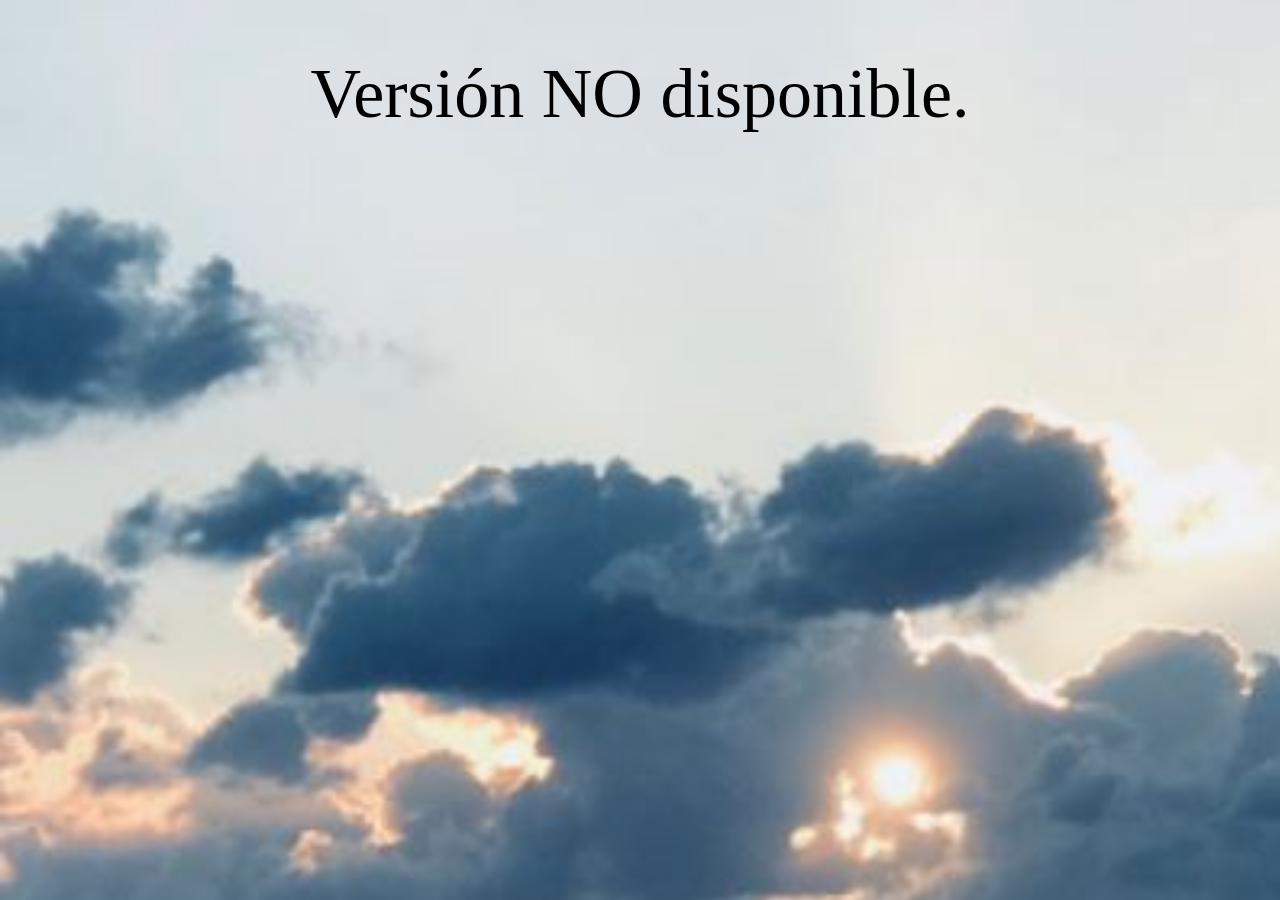
<file: z1ferre1.html>
<!DOCTYPE html>
<html>
<head>
	 <title>DENZO Web</title>
     <link rel="stylesheet" type="text/css" href="z1ferre1.css">
     <meta charset="utf-8">
     <!-- <link rel="stylesheet" type="text/css" href="normalize.css"> -->
     <link rel="icon" href="logo.ico">
     <link href="https://fonts.googleapis.com/css2?family=Corinthia&family=Source+Sans+3:wght@200&display=swap" rel="stylesheet">
     <meta name="viewport" content="width=device-width, initial-scale=1">
</head>

<body>

      <header>
             <div class="marco">
                  <a href="z1ferre.html"><img class="regresar" src="regresar.jpg"></a>   
                  <a href="index.html"><img class="inicio" src="inicio.jpg"></a>   
                  <center>
                  <div class="titu1">Ferretería Gálvez</div>
                  </center>
                  </div>
                       <div class="marque"></div>
                  </div>
              </div>
      </header>
      


      <aside>
            <center id="inicio"><br><br><br><br><br><br>
            <div class="panora1"><img class="panora2" src="z1ferre1_fachada.jpg"></div>
            </center>
      </aside>


      
      <aside>
            <center><br><br><br><br><br>
            <div><img class="local" src="z1ferre1_local1.jpg"></div><br>
            <div><img class="local" src="z1ferre1_local2.jpg"></div><br>
            <div><img class="local" src="z1ferre1_local3.jpg"></div><br>
            <div><img class="local" src="z1ferre1_local4.jpg"></div><br>
            <div><img class="local" src="z1ferre1_local5.jpg"></div><br>
            </center>
      </aside>



       <aside>
             <center><br><br><br><br>
             <div class="dir">
                 <div>Av. Dos Bahías 777</div>
                 <div>Frac. Rio Medio</div>
                 <div>Veracruz, Ver.</div>
                 <div>CP 91809</div>
             </div><br>
             <iframe class="mapa" src="https://www.google.com/maps/embed?pb=!1m18!1m12!1m3!1d7537.696700241758!2d-96.11626902313823!3d19.158114367232074!2m3!1f0!2f0!3f0!3m2!1i1024!2i768!4f13.1!3m3!1m2!1s0x85c341bde421eb7f%3A0x6dd80acef824e68f!2sFarmacia%20Veterinaria%20El%20Semental!5e0!3m2!1ses!2smx!4v1646949884899!5m2!1ses!2smx" allowfullscreen="" loading="lazy"></iframe>
             </center>
      </aside>



      
      <footer>
      <center><br><br><br><br><br><br><br><br>
             <div class="fe"><button class="fecha">Veracruz, 2022</button>
                  <div class="fecha1">
                       <div>Informes:</div>
                       <div>Heriberto Bravo</div>
                       <div>2292.062366</div>
                       </div>       
             </div>
      </center>
      </footer> 
      


     <center><br><br><br>
     <article class="version">Versión NO disponible.</article>
     </center>


</body>
</html>
</file>
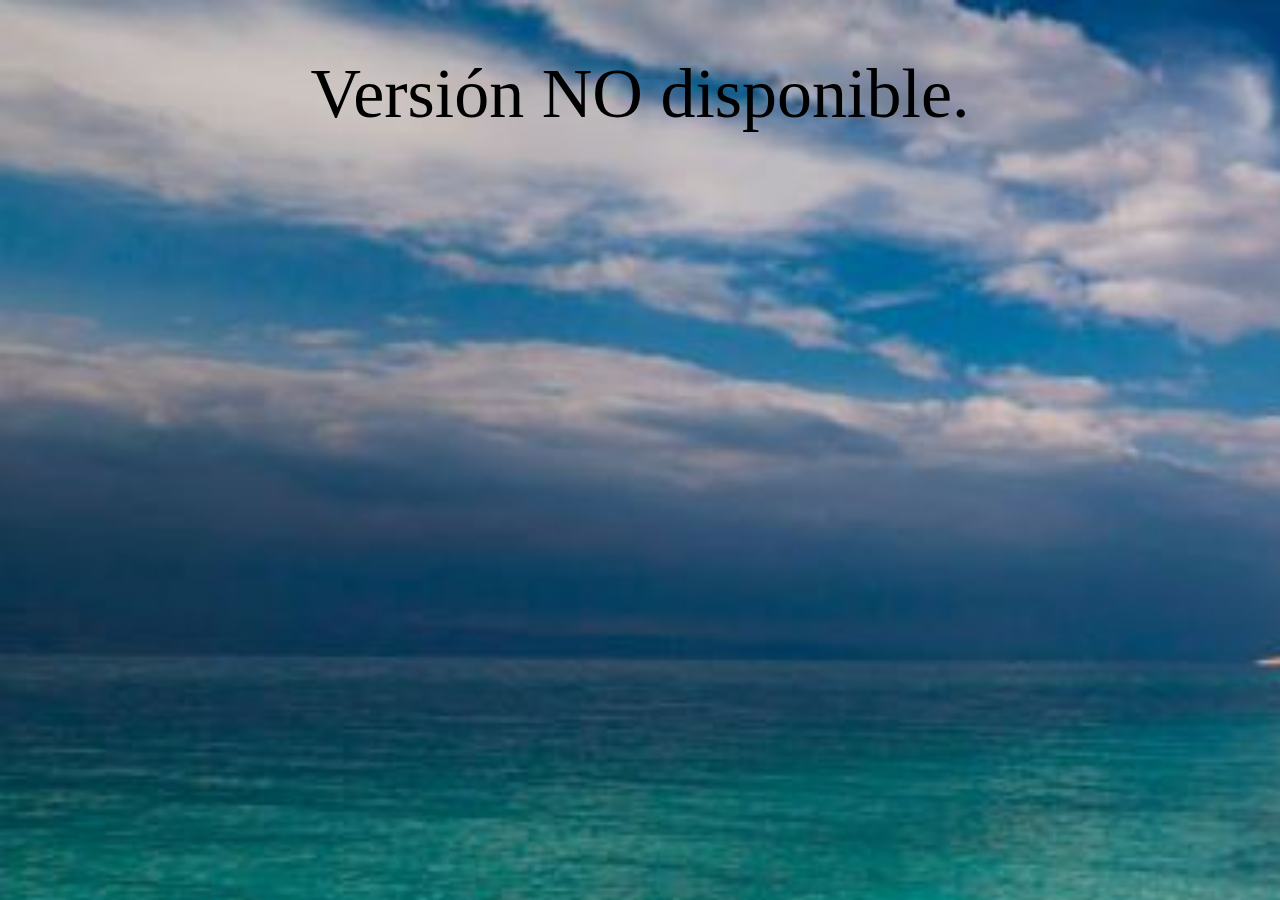
<file: z1giro.html>
<!DOCTYPE html>
<html>
<head>
	 <title>DENZO Web</title>
     <link rel="stylesheet" type="text/css" href="z1giro.css">
     <meta charset="utf-8">
     <!-- <link rel="stylesheet" type="text/css" href="normalize.css"> -->
     <link rel="icon" href="logo.ico">
     <link href="https://fonts.googleapis.com/css2?family=Corinthia&family=Source+Sans+3:wght@200&display=swap" rel="stylesheet">
     <meta name="viewport" content="width=device-width, initial-scale=1">
</head>

<body>

      <header>
             <div class="marco"></div>
             <a href="index.html"><img class="regresar" src="regresar.jpg"></a>  
             <a href="index.html"><img class="inicio" src="inicio.jpg"></a>  
             <center>
             <div class="titu1">DENZO Web</div>
             <div class="celular">[celular]</div>
             <div class="titu2">Directorio Electrónico de Negocios por Zona</div>
             </center>
             </div>
                   <div class="marque"></div>
              </div>
      </header>
      
      <aside>
            <center><br><br><br><br><br><br><br><br><br>
            <div class="titu_zona">Hortalizas, Rio Medio, Lomas 1</div> 
            <a href="z1aba.html"><button class="giros">Abarrotes</button></a>  
            <a href="z1barbe.html"><button class="giros">Barberías</button></a>
            <a href="z1cp.html"><button class="giros">Clases Particulares</button></a>
            <a href="z1este.html"><button class="giros">Estéticas</button></a>  
            <a href="z1ferre.html"><button class="giros">Ferreterías</button></a>  
            <a href="z1pape.html"><button class="giros">Papelerías</button></a>
            <a href="z1rega.html"><button class="giros">Regalos</button></a>
            <a href="z1resta.html"><button class="giros">Restaurantes</button></a>
            <a href="z1vete.html"><button class="giros">Veterinarias</button></a>
            <br><br><br>
            </center>
      </aside>
          
     
      
      <footer>
      <center><br><br><br><br><br><br>
             <div class="fe"><button class="fecha">Veracruz, 2022</button>
                  <div class="fecha1">
                       <div>Informes:</div>
                       <div>Heriberto Bravo</div>
                       <div>2292.062366</div>
                       </div>       
             </div>
      </center>
      </footer> 
      

     <center><br><br><br>
     <article class="version">Versión NO disponible.</article>
     </center>


</body>
</html>
</file>
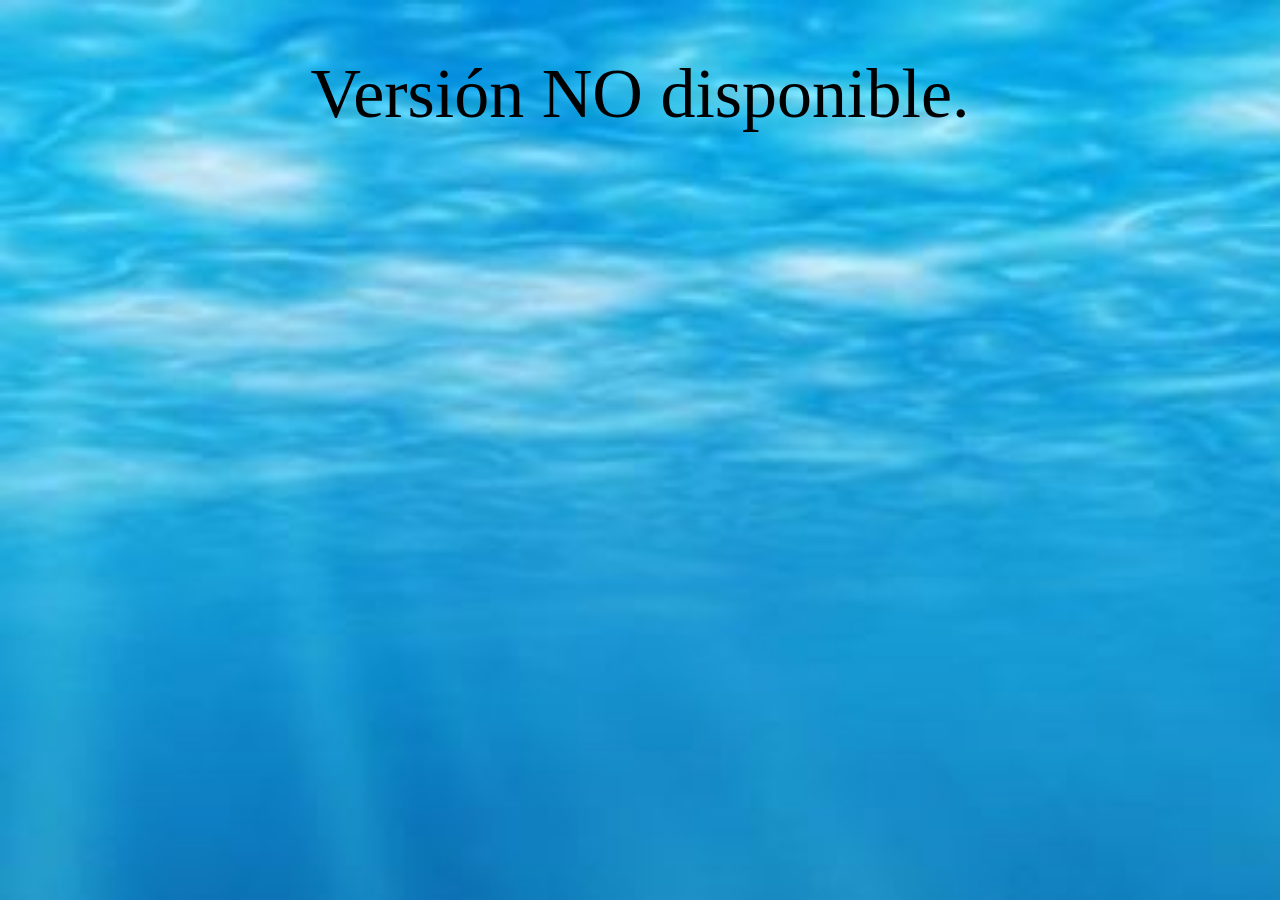
<file: z1pape.html>
<!DOCTYPE html>
<html>
<head>
	 <title>DENZO Web</title>
     <link rel="stylesheet" type="text/css" href="z1pape.css">
     <meta charset="utf-8">
     <!-- <link rel="stylesheet" type="text/css" href="normalize.css"> -->
     <link rel="icon" href="logo.ico">
     <link href="https://fonts.googleapis.com/css2?family=Corinthia&family=Source+Sans+3:wght@200&display=swap" rel="stylesheet">
     <meta name="viewport" content="width=device-width, initial-scale=1">
</head>

<body>

      <header>
             <div class="marco"></div>
             <a href="z1giro.html"><img class="regresar" src="regresar.jpg"></a>   
             <a href="index.html"><img class="inicio" src="inicio.jpg"></a>   
             <center>
             <div class="titu1">DENZO Web</div>
             <div class="celular">[celular]</div>
             <div class="titu2">Directorio Electrónico de Negocios por Zona </div>
             </center>
             </div>
                   <div class="marque"></div>
              </div>
      </header>
      


      <aside>
            <center><br><br><br><br><br><br><br><br><br>
            <div class="titu_zona">Hortalizas, Rio Medio, Lomas 1</div><br>
            <div class="titu_giro">Papelerías</div><br><br>
            </center>
      </aside>


      
      <aside>
            <center>
            <div class="marcopapenom"><a class="papenom" href="https://heryoe.github.io/papeleria">Papelería Ferrer</a></div>
            <div class="marcopapedir">
            <div class="papedir">
                 <div>Av. Rio Pánuco 789</div>
                 <div>Frac. Rio Medio</div>
                 <div>Veracruz, Ver.</div>
                 <div>CP 91809</div>
            </div>
            </div><br><br><br>
            </center>
      </aside>



   



          
            
     
          
     
      
      <footer>
      <center><br><br><br><br><br><br><br><br>
             <div class="fe"><button class="fecha">Veracruz, 2022</button>
                  <div class="fecha1">
                       <div>Informes:</div>
                       <div>Heriberto Bravo</div>
                       <div>2292.062366</div>
                       </div>       
             </div>
      </center>
      </footer> 
      


     <center><br><br><br>
     <article class="version">Versión NO disponible.</article>
     </center>


</body>
</html>
</file>
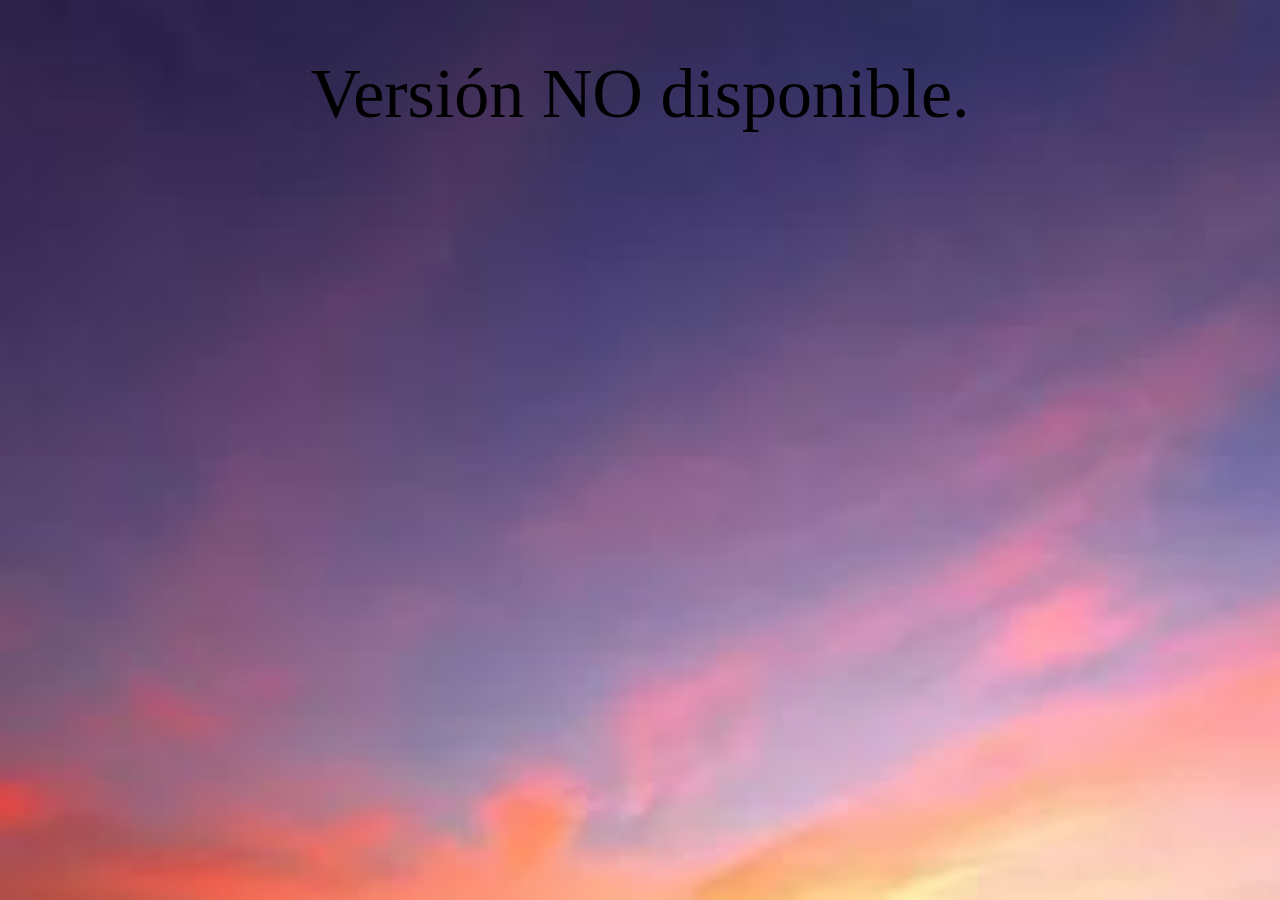
<file: z1rega.html>
<!DOCTYPE html>
<html>
<head>
	 <title>DENZO Web</title>
     <link rel="stylesheet" type="text/css" href="z1rega.css">
     <meta charset="utf-8">
     <!-- <link rel="stylesheet" type="text/css" href="normalize.css"> -->
     <link rel="icon" href="logo.ico">
     <link href="https://fonts.googleapis.com/css2?family=Corinthia&family=Source+Sans+3:wght@200&display=swap" rel="stylesheet">
     <meta name="viewport" content="width=device-width, initial-scale=1">
</head>

<body>

      <header>
             <div class="marco"></div>
             <a href="z1giro.html"><img class="regresar" src="regresar.jpg"></a>   
             <a href="index.html"><img class="inicio" src="inicio.jpg"></a>   
             <center>
             <div class="titu1">DENZO Web</div>
             <div class="celular">[celular]</div>
             <div class="titu2">Directorio Electrónico de Negocios por Zona </div>
             </center>
             </div>
                   <div class="marque"></div>
              </div>
      </header>
      


      <aside>
            <center><br><br><br><br><br><br><br><br><br>
            <div class="titu_zona">Hortalizas, Rio Medio, Lomas 1</div><br>
            <div class="titu_giro">Regalos</div><br><br>
            </center>
      </aside>


      
      <aside>
            <center>
            <div class="marcoreganom"><a class="reganom" href="z1rega1.html">Regalos Duldi</a></div>
            <div class="marcoregadir">
            <div class="regadir">
                 <div>Av. Dos Bahías 999</div>
                 <div>Frac. Rio Medio</div>
                 <div>Veracruz, Ver.</div>
                 <div>CP 91809</div>
            </div>
            </div><br><br><br>
            </center>
      </aside>







          
            
     
          
     
      
      <footer>
      <center><br><br><br><br><br><br><br><br>
             <div class="fe"><button class="fecha">Veracruz, 2022</button>
                  <div class="fecha1">
                       <div>Informes:</div>
                       <div>Heriberto Bravo</div>
                       <div>2292.062366</div>
                       </div>       
             </div>
      </center>
      </footer> 
      


     <center><br><br><br>
     <article class="version">Versión NO disponible.</article>
     </center>


</body>
</html>
</file>
<file: estilos.css>
body{left: 0;top: 0;margin: 0;
                 background: url(mar10.jpg);
            background-size: 140%;
                           }

                   /*------------*/
                   /* Encabezado */
                   /*------------*/
                     .marco{
                   position: fixed;
                      width: 100%;
                     height: 132px;
           background-color: black;
     border-top-left-radius: 20px;
    border-top-right-radius: 20px;
 border-bottom-right-radius: 20px;
  border-bottom-left-radius: 20px;
                           }

                    .arriba{
                    z-index: 1;
                   position: fixed;
                        top: 15px;
                      width: 20px;
              border-radius: 50px;
                      right: 15px;
                           }

                     .titu1{
                   position: fixed;
                      width: 100%;
                  font-size: 30px;
                      color: yellow;
                font-weight: bold;
                        top: 5px;
                           }

                   .celular{
                   position: fixed;
                      color: white;
                      width: 100%;
                        top: 34px;
                           }

                     .titu2{
                   position: fixed;
                      width: 100%;
                        top: 50px;
                  font-size: 22px;
                      color: yellowgreen;
          
 
                font-weight: bold;
                           }
 
                    .marque{
                   position: fixed;
                      width: 100%;
                        top: 110px;
                      width: 10px;
                     height: 10px;
           background-color: red;
              border-radius: 50px;
        animation-direction: alternate; 
             animation-name: caminar_marque;
         animation-duration: 2s;
  animation-iteration-count: infinite;
  animation-timing-function: cubic-bezier(0.0, 0.0, 1.0, 1.0)
                           }

  @keyframes caminar_marque{
                       100%{margin-left: 97%;}
                           }



                 /*-----------------*/
                 /* Paneo de Imagen */
                 /*-----------------*/
                   .panora1{
                      width: 300px;
                     height: 400px;
                           }

                   .panora2{
                      width: 100%;
                     height: 100%;
                     border: 5px solid blue;
              border-radius: 50px;
                 object-fit: cover;
       /*     object-position: center;
        transition-property: object-position ;
        transition-duration: 1s;*/
        animation-direction: alternate; 
             animation-name: caminar_panora;
         animation-duration: 8s;
  animation-iteration-count: 1;
  animation-timing-function: cubic-bezier(0.0, 0.0, 1.0, 1.0);
                           }

  @keyframes caminar_panora{
                        30%{object-position: right;}
                        75%{object-position: left;}
                       100%{object-position: center;}
                           }



                      /*-------*/
                      /* Citas */
                      /*-------*/
                     .citas{
           background-image: url(citas.jpg);
      background-attachment: fixed;
           background-color: black;
            background-size: 280px;
          background-repeat: no-repeat;
                      width: 330px;
                     height: 360px;
                     border: 4px solid yellowgreen;
 border-bottom-right-radius: 50px;
     border-top-left-radius: 50px;
        background-position: center;
                           }
         


                  /*----------------*/
                  /* Funcionamiento */
                  /*----------------*/
               .denzo_texto{
                    padding: 10px;
           background-color: black;
                  font-size: 20px;
                      color: white;
                      width: 270px;
                     height: 1570px;
                     border: 3px solid red;
              border-radius: 20px;
                           }              



                     /*----------*/
                     /* Informes */
                     /*----------*/
                  .informes{
                    padding: 10px;
           background-color: black;
                  font-size: 20px;
                      color: white;
                      width: 200px;
                     height: 75px;
                     border: 3px solid red;
              border-radius: 20px;
                           } 




                      /*-------*/
                      /* Zonas */
                      /*-------*/
                     .zonas{
                    display: block;
                  font-size: 20px;  
                      color: white;   
              border-radius: 20px;
                 margin-top: 25px;
           background-color: blue;
                           }

                       .syo{
                 margin-top: 30px;
                  font-size: 20px;
                      color: yellow;
           background-color: red;
              border-radius: 20px;
                           }
 



                      /*-------*/
                      /* Excel */
                      /*-------*/
                     .excel{
                    padding: 5px;
                 margin-top: 30px;
                  font-size: 20px;
                      color: yellow;
           background-color: red;
              border-radius: 20px;
                           }

                    .excel1{
                    display: none;
                    padding: 10px;
           background-color: black;
                  font-size: 20px;
                      color: white;
                      width: 300px;
                     height: 600px;
                     border: 3px solid red;
              border-radius: 20px;  
                           }
 
     .excel:hover > .excel1{display: block;}




                    /*-----------*/
                    /* Domicilio */
                    /*-----------*/
                 .domicilio{
                    padding: 5px;
                 margin-top: 30px;
                  font-size: 20px;
                      color: yellow;
           background-color: red;
              border-radius: 20px;
                           }

                .domicilio1{
                    display: none;
                    padding: 10px;
           background-color: black;
                  font-size: 20px;
                      color: white;
                      width: 300px;
                     height: 320px;
                     border: 3px solid red;
              border-radius: 20px;  
                           }
 
 .domicilio:hover > .domicilio1{display: block;}




                    /*---------*/
                    /* Virtual */
                    /*---------*/
                   .virtual{
                    padding: 5px;
                 margin-top: 30px;
                  font-size: 20px;
                      color: yellow;
           background-color: red;
              border-radius: 20px;
                           }

                  .virtual1{
                    display: none;
                    padding: 10px;
           background-color: black;
                  font-size: 20px;
                      color: white;
                      width: 300px;
                     height: 350px;
                     border: 3px solid red;
              border-radius: 20px;  
                           }
 
 .virtual:hover > .virtual1{display: block;}




                       /*-----*/
                       /* AOP */
                       /*-----*/
                       .aop{
                    padding: 5px;
                 margin-top: 30px;
                  font-size: 20px;
                      color: yellow;
           background-color: red;
              border-radius: 20px;
                           }

                      .aop1{
                    display: none;
                    padding: 10px;
           background-color: black;
                  font-size: 20px;
                      color: white;
                      width: 300px;
                     height: 250px;
                     border: 3px solid red;
              border-radius: 20px;  
                           }
 
         .aop:hover > .aop1{display: block;}




                        /*----*/
                        /* SQ */
                        /*----*/
                        .sq{
           background-image: url(sq.jpg);
      background-attachment: fixed;
           background-color: black;
            background-size: 320px;
          background-repeat: no-repeat;
                      width: 330px;
                     height: 330px;
                     border: 4px solid yellowgreen;
 border-bottom-right-radius: 50px;
     border-top-left-radius: 50px;
        background-position: center;
                           }




                      /*-------*/
                      /* Fecha */
                      /*-------*/
                     .fecha{
                font-weight: bold;
              border-radius: 40px;
                           }

                    .fecha1{
                      color: yellow;
                      width: 200px;
                     height: 73px;
           background-color: red;
                  font-size: 20px;
              border-radius: 40px;
                 margin-top: -130px;
                    opacity: 0;
        transition-property: opacity;
        transition-duration: 1.5s;
                           }

        .fe:hover > .fecha1{opacity: 1;}

                   .version{font-size: 70px;display: none;}




              /*-----------------------*/
              /* Ajuste a Dispositivos */
              /*-----------------------*/
         @media screen and (min-width: 700px) /*Todo*/ 
                           { 
                     header{display: none;}
                      aside{display: none;}
                     footer{display: none;}
                   .version{display: block;} 
                           }
</file>
<file: syo.css>
body{margin: 0;top: 0;
                 background: url(mar2.jpg);
            background-size: 140%;
                           }


                   /*------------*/
                   /* Encabezado */
                   /*------------*/
                     .marco{
                   position: fixed;
                      width: 100%;
                     height: 132px;
           background-color: black;
     border-top-left-radius: 20px;
    border-top-right-radius: 20px;
 border-bottom-right-radius: 20px;
  border-bottom-left-radius: 20px;
                           }

                     .titu1{
                   position: fixed;
                      width: 100%;
                        top: 5px;
                  font-size: 30px;
                      color: yellow;
                font-weight: bold;
                           }

                   .celular{
                   position: fixed;
                      color: white;
                      width: 100%;
                        top: 34px;
                           }

                  .regresar{
                   position: fixed;
                        top: 10px;
                      width: 20px;
              border-radius: 50px;
                       left: 10px;
                    z-index: 1;
                           }

                    .inicio{
                   position: fixed;
                        top: 10px;
                      width: 25px;
              border-radius: 50px;
                      right: 10px;
                    z-index: 1;
                           }

                     .titu2{
                   position: fixed;
                      width: 100%;
                        top: 50px;
                  font-size: 22px;
                      color: yellowgreen;
                font-weight: bold;
                           }
 
                    .marque{
                   position: fixed;
                        top: 108px;
                      width: 10px;
                     height: 10px;
           background-color: red;
              border-radius: 50px;
        animation-direction: alternate; 
             animation-name: caminar_marque;
         animation-duration: 2s;
  animation-iteration-count: infinite;
  animation-timing-function: cubic-bezier(0.0, 0.0, 1.0, 1.0)
                           }

  @keyframes caminar_marque{
                       100%{margin-left: 97%;}
                           }



              /*---------------------*/
              /* Títulos Zona y Giro */
              /*---------------------*/
                 .titu_zona{
                   position: fixed;
                        top: 130px;
                      width: 100%;
                     height: 25px;
                  font-size: 20px;
                      color: blue;
           background-color: white;
              border-radius: 5px;
                font-weight: bold;
                           }

                 .titu_giro{
                   position: fixed;
                        top: 155px;
                      width: 100%;
                     height: 25px;
                  font-size: 20px;
                      color: blue;
           background-color: white;
              border-radius: 5px;
                font-weight: bold;
                           }



                /*-------------------*/
                /* Srrvicios y Otros */
                /*-------------------*/
                 .marcosyo{width: 100%;height: 40px;background-color: red;border-radius: 30px}
                 .textosyo{font-size: 30px;color: yellow;}         
                            


                      /*-------*/
                      /* Fecha */
                      /*-------*/
                     .fecha{
                font-weight: bold;
              border-radius: 40px;
                           }

                    .fecha1{
                      color: yellow;
                      width: 200px;
                     height: 73px;
           background-color: red;
                  font-size: 20px;
              border-radius: 40px;
                 margin-top: -130px;
                    opacity: 0;
        transition-property: opacity;
        transition-duration: 1.5s;
                           }

        .fe:hover > .fecha1{opacity: 1;}

                   .version{font-size: 70px;display: none;}




              /*-----------------------*/
              /* Ajuste a Dispositivos */
              /*-----------------------*/
         @media screen and (min-width: 700px) /*Todo*/ 
                           { 
                     header{display: none;}
                      aside{display: none;}
                     footer{display: none;}
                   .version{display: block;} 
                           }
</file>
<file: z1.css>
body{margin: 0;top: 0;
                 background: url(mar1.jpg);
            background-size: 140%;
                           }

                   /*------------*/
                   /* Encabezado */
                   /*------------*/
                     .titu1{
                  font-size: 30px;
                      color: yellow;
                font-weight: bold;
                           }

                    .inicio{
                   position: absolute;
                      width: 25px;
              border-radius: 50px;
                        top: 5px;
                      right: 5px;
                           }

                     .titu2{
                  font-size: 22px;
                      color: black;
           background-color: lightgreen;
     border-top-left-radius: 20px;
 border-bottom-right-radius: 40px;
                font-weight: bold;
                           }
 
                    .marque{
                 margin-top: 10px;
                      width: 10px;
                     height: 10px;
           background-color: red;
              border-radius: 50px;
        animation-direction: alternate; 
             animation-name: caminar_marque;
         animation-duration: 2s;
  animation-iteration-count: infinite;
  animation-timing-function: cubic-bezier(0.0, 0.0, 1.0, 1.0)
                           }

  @keyframes caminar_marque{
                       100%{margin-left: 97%;}
                           }



                      /*-------*/
                      /* Giros */
                      /*-------*/
                 .titu_zona{
                      width: 340px;
                     height: 25px;
                  font-size: 20px;
                      color: blue;
           background-color: white;
              border-radius: 5px;
                font-weight: bold;
                           }

                     .giros{
                    display: block;
                  font-size: 20px;  
                      color: white;   
              border-radius: 20px;
                 margin-top: 25px;
           background-color: blue;
                           }
 
 

                      /*-------*/
                      /* Fecha */
                      /*-------*/
                     .fecha{
                font-weight: bold;
              border-radius: 40px;
                           }

                    .fecha1{
                      color: yellow;
                      width: 200px;
                     height: 73px;
           background-color: red;
                  font-size: 20px;
              border-radius: 40px;
                 margin-top: -130px;
                    opacity: 0;
        transition-property: opacity;
        transition-duration: 1.5s;
                           }

        .fe:hover > .fecha1{opacity: 1;}

                   .version{font-size: 70px;display: none;}




              /*-----------------------*/
              /* Ajuste a Dispositivos */
              /*-----------------------*/
         @media screen and (min-width: 700px) /*Todo*/ 
                           { 
                     header{display: none;}
                      aside{display: none;}
                     footer{display: none;}
                   .version{display: block;} 
                           }
</file>
<file: z1aba.css>
body{margin: 0;top: 0;
                 background: url(mar2.jpg);
            background-size: 140%;
                           }


                   /*------------*/
                   /* Encabezado */
                   /*------------*/
                     .marco{
                   position: fixed;
                      width: 100%;
                     height: 132px;
           background-color: black;
     border-top-left-radius: 20px;
    border-top-right-radius: 20px;
 border-bottom-right-radius: 20px;
  border-bottom-left-radius: 20px;
                           }

                     .titu1{
                   position: fixed;
                      width: 100%;
                        top: 5px;
                  font-size: 30px;
                      color: yellow;
                font-weight: bold;
                           }

                   .celular{
                   position: fixed;
                      color: white;
                      width: 100%;
                        top: 34px;
                           }

                  .regresar{
                   position: fixed;
                        top: 10px;
                      width: 20px;
              border-radius: 50px;
                       left: 10px;
                    z-index: 1;
                           }

                    .inicio{
                   position: fixed;
                        top: 10px;
                      width: 25px;
              border-radius: 50px;
                      right: 10px;
                    z-index: 1;
                           }

                     .titu2{
                   position: fixed;
                      width: 100%;
                        top: 50px;
                  font-size: 22px;
                      color: yellowgreen;
                font-weight: bold;
                           }
 
                    .marque{
                   position: fixed;
                        top: 108px;
                      width: 10px;
                     height: 10px;
           background-color: red;
              border-radius: 50px;
        animation-direction: alternate; 
             animation-name: caminar_marque;
         animation-duration: 2s;
  animation-iteration-count: infinite;
  animation-timing-function: cubic-bezier(0.0, 0.0, 1.0, 1.0)
                           }

  @keyframes caminar_marque{
                       100%{margin-left: 97%;}
                           }



              /*---------------------*/
              /* Títulos Zona y Giro */
              /*---------------------*/
                 .titu_zona{
                   position: fixed;
                        top: 130px;
                      width: 100%;
                     height: 25px;
                  font-size: 20px;
                      color: blue;
           background-color: white;
              border-radius: 5px;
                font-weight: bold;
                           }

                 .titu_giro{
                   position: fixed;
                        top: 155px;
                      width: 100%;
                     height: 25px;
                  font-size: 20px;
                      color: blue;
           background-color: white;
              border-radius: 5px;
                font-weight: bold;
                           }



                /*---------------------*/
                /* Negocios[abarrotes] */
                /*---------------------*/
                   .aba1nom{font-size: 30px;color: yellow;}
              .marcoaba1nom{width: 100%;height: 40px;background-color: red;border-radius: 30px}
                   .aba1dir{font-size: 25px;color: white;}
              .marcoaba1dir{width: 300px;height: 120px;background-color: blue;border-radius: 20px;}
 
                   .aba2nom{font-size: 30px;color: yellow;}
              .marcoaba2nom{width: 100%;height: 40px;background-color: red;border-radius: 30px}
                   .aba2dir{font-size: 25px;color: white;}
              .marcoaba2dir{width: 300px;height: 120px;background-color: blue;border-radius: 20px;}


                      /*-------*/
                      /* Fecha */
                      /*-------*/
                     .fecha{
                font-weight: bold;
              border-radius: 40px;
                           }

                    .fecha1{
                      color: yellow;
                      width: 200px;
                     height: 73px;
           background-color: red;
                  font-size: 20px;
              border-radius: 40px;
                 margin-top: -130px;
                    opacity: 0;
        transition-property: opacity;
        transition-duration: 1.5s;
                           }

        .fe:hover > .fecha1{opacity: 1;}

                   .version{font-size: 70px;display: none;}




              /*-----------------------*/
              /* Ajuste a Dispositivos */
              /*-----------------------*/
         @media screen and (min-width: 700px) /*Todo*/ 
                           { 
                     header{display: none;}
                      aside{display: none;}
                     footer{display: none;}
                   .version{display: block;} 
                           }
</file>
<file: z1aba1.css>
body{margin: 0;top: 0;
                 background: url(mar3.jpg);
            background-size: 140%;
                           }


                   /*------------*/
                   /* Encabezado */
                   /*------------*/
                     .marco{
                   position: fixed;
                      width: 400px;
                     height: 80px;
           background-color: black;
                           }

                     .titu1{
                   position: fixed;
                      width: 240px;
                     height: 40px;
           background-color: blue;
                  font-size: 25px;
                      color: yellow;
                font-weight: bold;
     border-top-left-radius: 20px;
    border-top-right-radius: 10px;
 border-bottom-right-radius: 30px;
                        top: 5px;
                           }

                  .regresar{
                   position: fixed;
                      width: 20px;
              border-radius: 50px;
                        top: 14px;
                      right: 50px;
                     border: 3px solid blue;
                           }

                    .inicio{
                   position: fixed;
                      width: 24px;
              border-radius: 50px;
                        top: 13px;
                      right: 5px;
                     border: 3px solid blue;
                           }
 
                    .marque{
                   position: fixed;
                        top: 55px;
                      width: 10px;
                     height: 10px;
           background-color: red;
              border-radius: 50px;
        animation-direction: alternate; 
             animation-name: caminar_marque;
         animation-duration: 2s;
  animation-iteration-count: infinite;
  animation-timing-function: cubic-bezier(0.0, 0.0, 1.0, 1.0)
                           }

  @keyframes caminar_marque{
                       100%{margin-left: 97%;}
                           }



                 /*-----------------*/
                 /* Paneo de Imagen */
                 /*-----------------*/
                   .panora1{
                 margin-top: 10px;
                      width: 300px;
                     height: 400px;
                           }

                   .panora2{
                      width: 100%;
                     height: 100%;
                     border: 5px solid blue;
              border-radius: 50px;
                 object-fit: cover;
            object-position: left;
        transition-property: object-position ;
        transition-duration: 4s;
        animation-direction: alternate; 
             animation-name: caminar_panora;
         animation-duration: 4s;
  animation-iteration-count: 2;
  animation-timing-function: cubic-bezier(0.0, 0.0, 1.0, 1.0);
                           }

  @keyframes caminar_panora{
                       100%{object-position: right;}
                           }

         .panora1 img:hover{object-position: right;}   



                    /*---------*/
                    /* Locales */
                    /*---------*/
                     .local{
                      width: 300px;
                     border: 4px solid blue;
     border-top-left-radius: 60px;
 border-bottom-right-radius: 60px;
                           }



                    /*-----------*/
                    /* Ubicación */
                    /*-----------*/
                       .dir{
                      width: 180px;
                     height: 75px;
           background-color: lightgreen;
     border-top-left-radius: 30px;
 border-bottom-right-radius: 30px;
                           }

                      .mapa{
                      width: 300px;
                     height: 400px;
              border-radius: 40px;
                     border: 4px solid blue;
                           }
   


                      /*-------*/
                      /* Fecha */
                      /*-------*/
                     .fecha{
                font-weight: bold;
              border-radius: 40px;
                           }

                    .fecha1{
                      color: yellow;
                      width: 200px;
                     height: 73px;
           background-color: red;
                  font-size: 20px;
              border-radius: 40px;
                 margin-top: -130px;
                    opacity: 0;
        transition-property: opacity;
        transition-duration: 1.5s;
                           }

        .fe:hover > .fecha1{opacity: 1;}

                   .version{font-size: 70px;display: none;}




              /*-----------------------*/
              /* Ajuste a Dispositivos */
              /*-----------------------*/
         @media screen and (min-width: 700px) /*Todo*/ 
                           { 
                     header{display: none;}
                      aside{display: none;}
                     footer{display: none;}
                   .version{display: block;} 
                           }
</file>
<file: z1aba2.css>
body{margin: 0;top: 0;
                 background: url(mar3.jpg);
            background-size: 140%;
                           }


                   /*------------*/
                   /* Encabezado */
                   /*------------*/
                     .marco{
                   position: fixed;
                      width: 100%;
                     height: 80px;
           background-color: blue;
     border-top-left-radius: 20px;
    border-top-right-radius: 20px;
 border-bottom-right-radius: 20px;
  border-bottom-left-radius: 20px;
                           }

                     .titu1{
                   position: fixed;
                        top: 19px;
                      width: 100%;
                     height: 40px;
                  font-size: 20px;
                      color: yellow;
                font-weight: bold;
     border-top-left-radius: 20px;
    border-top-right-radius: 10px;
 border-bottom-right-radius: 30px;
                           }

                  .regresar{
                   position: fixed;
                      width: 20px;
              border-radius: 50px;
                        top: 20px;
                       left: 10px;
                     border: 3px solid blue;
                    z-index: 1;
                           }

                    .inicio{
                   position: fixed;
                      width: 24px;
              border-radius: 50px;
                        top: 20px;
                      right: 10px;
                     border: 3px solid blue;
                    z-index: 1;
                           }
 
                    .marque{
                   position: fixed;
                        top: 55px;
                      width: 10px;
                     height: 10px;
           background-color: red;
              border-radius: 50px;
        animation-direction: alternate; 
             animation-name: caminar_marque;
         animation-duration: 2s;
  animation-iteration-count: infinite;
  animation-timing-function: cubic-bezier(0.0, 0.0, 1.0, 1.0)
                           }

  @keyframes caminar_marque{
                       100%{margin-left: 97%;}
                           }



                 /*-----------------*/
                 /* Paneo de Imagen */
                 /*-----------------*/
                   .panora1{
                 margin-top: 10px;
                      width: 300px;
                     height: 400px;
                           }

                   .panora2{
                      width: 100%;
                     height: 100%;
                     border: 5px solid blue;
              border-radius: 50px;
                 object-fit: cover;
            object-position: left;
        transition-property: object-position ;
        transition-duration: 4s;
        animation-direction: alternate; 
             animation-name: caminar_panora;
         animation-duration: 4s;
  animation-iteration-count: 2;
  animation-timing-function: cubic-bezier(0.0, 0.0, 1.0, 1.0);
                           }

  @keyframes caminar_panora{
                       100%{object-position: right;}
                           }

         .panora1 img:hover{object-position: right;}   



                    /*---------*/
                    /* Locales */
                    /*---------*/
                     .local{
                      width: 300px;
                     border: 4px solid blue;
     border-top-left-radius: 60px;
 border-bottom-right-radius: 60px;
                           }



                    /*-----------*/
                    /* Ubicación */
                    /*-----------*/
                       .dir{
                      width: 180px;
                     height: 75px;
           background-color: lightgreen;
     border-top-left-radius: 30px;
 border-bottom-right-radius: 30px;
                           }

                      .mapa{
                      width: 300px;
                     height: 400px;
              border-radius: 40px;
                     border: 4px solid blue;
                           }
   


                      /*-------*/
                      /* Fecha */
                      /*-------*/
                     .fecha{
                font-weight: bold;
              border-radius: 40px;
                           }

                    .fecha1{
                      color: yellow;
                      width: 200px;
                     height: 73px;
           background-color: red;
                  font-size: 20px;
              border-radius: 40px;
                 margin-top: -130px;
                    opacity: 0;
        transition-property: opacity;
        transition-duration: 1.5s;
                           }

        .fe:hover > .fecha1{opacity: 1;}

                   .version{font-size: 70px;display: none;}




              /*-----------------------*/
              /* Ajuste a Dispositivos */
              /*-----------------------*/
         @media screen and (min-width: 700px) /*Todo*/ 
                           { 
                     header{display: none;}
                      aside{display: none;}
                     footer{display: none;}
                   .version{display: block;} 
                           }
</file>
<file: z1barbe.css>
body{margin: 0;top: 0;
                 background: url(mar4.jpg);
            background-size: 140%;
                           }


                   /*------------*/
                   /* Encabezado */
                   /*------------*/
                     .marco{
                   position: fixed;
                      width: 100%;
                     height: 132px;
           background-color: black;
     border-top-left-radius: 20px;
    border-top-right-radius: 20px;
 border-bottom-right-radius: 20px;
  border-bottom-left-radius: 20px;
                           }

                     .titu1{
                   position: fixed;
                      width: 100%;
                        top: 5px;
                  font-size: 30px;
                      color: yellow;
                font-weight: bold;
                           }

                   .celular{
                   position: fixed;
                      color: white;
                      width: 100%;
                        top: 34px;
                           }

                  .regresar{
                   position: fixed;
                        top: 10px;
                      width: 20px;
              border-radius: 50px;
                       left: 10px;
                    z-index: 1;
                           }

                    .inicio{
                   position: fixed;
                        top: 10px;
                      width: 25px;
              border-radius: 50px;
                      right: 10px;
                    z-index: 1;
                           }

                     .titu2{
                   position: fixed;
                      width: 100%;
                        top: 50px;
                  font-size: 22px;
                      color: yellowgreen;
                font-weight: bold;
                           }
 
                    .marque{
                   position: fixed;
                        top: 108px;
                      width: 10px;
                     height: 10px;
           background-color: red;
              border-radius: 50px;
        animation-direction: alternate; 
             animation-name: caminar_marque;
         animation-duration: 2s;
  animation-iteration-count: infinite;
  animation-timing-function: cubic-bezier(0.0, 0.0, 1.0, 1.0)
                           }

  @keyframes caminar_marque{
                       100%{margin-left: 97%;}
                           }



              /*---------------------*/
              /* Títulos Zona y Giro */
              /*---------------------*/
                 .titu_zona{
                   position: fixed;
                        top: 130px;
                      width: 100%;
                     height: 25px;
                  font-size: 20px;
                      color: blue;
           background-color: white;
              border-radius: 5px;
                font-weight: bold;
                           }

                 .titu_giro{
                   position: fixed;
                        top: 155px;
                      width: 100%;
                     height: 25px;
                  font-size: 20px;
                      color: blue;
           background-color: white;
              border-radius: 5px;
                font-weight: bold;
                           }



               /*---------------------*/
               /* Negocios[barberías] */
               /*---------------------*/
                   .barbenom{font-size: 25px;color: yellow;}
              .marcobarbenom{width: 100%;height: 35px;background-color: red;border-radius: 30px}
                   .barbedir{font-size: 20px;color: white;}
              .marcobarbedir{width: 300px;height: 100px;background-color: blue;border-radius: 20px;}
        


                      /*-------*/
                      /* Fecha */
                      /*-------*/
                     .fecha{
                font-weight: bold;
              border-radius: 40px;
                           }

                    .fecha1{
                      color: yellow;
                      width: 200px;
                     height: 73px;
           background-color: red;
                  font-size: 20px;
              border-radius: 40px;
                 margin-top: -130px;
                    opacity: 0;
        transition-property: opacity;
        transition-duration: 1.5s;
                           }

        .fe:hover > .fecha1{opacity: 1;}

                   .version{font-size: 70px;display: none;}




              /*-----------------------*/
              /* Ajuste a Dispositivos */
              /*-----------------------*/
         @media screen and (min-width: 700px) /*Todo*/ 
                           { 
                     header{display: none;}
                      aside{display: none;}
                     footer{display: none;}
                   .version{display: block;} 
                           }
</file>
<file: z1barbe1.css>
body{margin: 0;top: 0;
                 background: url(mar3.jpg);
            background-size: 140%;
                           }


                   /*------------*/
                   /* Encabezado */
                   /*------------*/
                     .marco{
                   position: fixed;
                      width: 100%;
                     height: 80px;
           background-color: blue;
     border-top-left-radius: 20px;
    border-top-right-radius: 20px;
 border-bottom-right-radius: 20px;
  border-bottom-left-radius: 20px;
                           }

                     .titu1{
                   position: fixed;
                        top: 19px;
                      width: 100%;
                     height: 40px;
                  font-size: 20px;
                      color: yellow;
                font-weight: bold;
     border-top-left-radius: 20px;
    border-top-right-radius: 10px;
 border-bottom-right-radius: 30px;
                           }

                  .regresar{
                   position: fixed;
                      width: 20px;
              border-radius: 50px;
                        top: 20px;
                       left: 10px;
                     border: 3px solid blue;
                    z-index: 1;
                           }

                    .inicio{
                   position: fixed;
                      width: 24px;
              border-radius: 50px;
                        top: 20px;
                      right: 10px;
                     border: 3px solid blue;
                    z-index: 1;
                           }
 
                    .marque{
                   position: fixed;
                        top: 55px;
                      width: 10px;
                     height: 10px;
           background-color: red;
              border-radius: 50px;
        animation-direction: alternate; 
             animation-name: caminar_marque;
         animation-duration: 2s;
  animation-iteration-count: infinite;
  animation-timing-function: cubic-bezier(0.0, 0.0, 1.0, 1.0)
                           }

  @keyframes caminar_marque{
                       100%{margin-left: 97%;}
                           }



                 /*-----------------*/
                 /* Paneo de Imagen */
                 /*-----------------*/
                   .panora1{
                 margin-top: 10px;
                      width: 300px;
                     height: 400px;
                           }

                   .panora2{
                      width: 100%;
                     height: 100%;
                     border: 5px solid blue;
              border-radius: 50px;
                 object-fit: cover;
            object-position: left;
        transition-property: object-position ;
        transition-duration: 4s;
        animation-direction: alternate; 
             animation-name: caminar_panora;
         animation-duration: 4s;
  animation-iteration-count: 2;
  animation-timing-function: cubic-bezier(0.0, 0.0, 1.0, 1.0);
                           }

  @keyframes caminar_panora{
                       100%{object-position: right;}
                           }

         .panora1 img:hover{object-position: right;}   



                    /*---------*/
                    /* Locales */
                    /*---------*/
                     .local{
                      width: 300px;
                     border: 4px solid blue;
     border-top-left-radius: 60px;
 border-bottom-right-radius: 60px;
                           }



                    /*-----------*/
                    /* Ubicación */
                    /*-----------*/
                       .dir{font-weight: bold;
                      width: 220px;
                     height: 75px;
           background-color: lightgreen;
     border-top-left-radius: 30px;
 border-bottom-right-radius: 30px;
                           }

                      .mapa{
                      width: 300px;
                     height: 400px;
              border-radius: 40px;
                     border: 4px solid blue;
                           }
   


                      /*-------*/
                      /* Fecha */
                      /*-------*/
                     .fecha{
                font-weight: bold;
              border-radius: 40px;
                           }

                    .fecha1{
                      color: yellow;
                      width: 200px;
                     height: 73px;
           background-color: red;
                  font-size: 20px;
              border-radius: 40px;
                 margin-top: -130px;
                    opacity: 0;
        transition-property: opacity;
        transition-duration: 1.5s;
                           }

        .fe:hover > .fecha1{opacity: 1;}

                   .version{font-size: 70px;display: none;}




              /*-----------------------*/
              /* Ajuste a Dispositivos */
              /*-----------------------*/
         @media screen and (min-width: 700px) /*Todo*/ 
                           { 
                     header{display: none;}
                      aside{display: none;}
                     footer{display: none;}
                   .version{display: block;} 
                           }
</file>
<file: z1este.css>
body{margin: 0;top: 0;
                 background: url(mar4.jpg);
            background-size: 140%;
                           }


                   /*------------*/
                   /* Encabezado */
                   /*------------*/
                     .marco{
                   position: fixed;
                      width: 100%;
                     height: 132px;
           background-color: black;
     border-top-left-radius: 20px;
    border-top-right-radius: 20px;
 border-bottom-right-radius: 20px;
  border-bottom-left-radius: 20px;
                           }

                     .titu1{
                   position: fixed;
                      width: 100%;
                        top: 5px;
                  font-size: 30px;
                      color: yellow;
                font-weight: bold;
                           }

                   .celular{
                   position: fixed;
                      color: white;
                      width: 100%;
                        top: 34px;
                           }

                  .regresar{
                   position: fixed;
                        top: 10px;
                      width: 20px;
              border-radius: 50px;
                       left: 10px;
                    z-index: 1;
                           }

                    .inicio{
                   position: fixed;
                        top: 10px;
                      width: 25px;
              border-radius: 50px;
                      right: 10px;
                    z-index: 1;
                           }

                     .titu2{
                   position: fixed;
                      width: 100%;
                        top: 50px;
                  font-size: 22px;
                      color: yellowgreen;
                font-weight: bold;
                           }
 
                    .marque{
                   position: fixed;
                        top: 108px;
                      width: 10px;
                     height: 10px;
           background-color: red;
              border-radius: 50px;
        animation-direction: alternate; 
             animation-name: caminar_marque;
         animation-duration: 2s;
  animation-iteration-count: infinite;
  animation-timing-function: cubic-bezier(0.0, 0.0, 1.0, 1.0)
                           }

  @keyframes caminar_marque{
                       100%{margin-left: 97%;}
                           }



              /*---------------------*/
              /* Títulos Zona y Giro */
              /*---------------------*/
                 .titu_zona{
                   position: fixed;
                        top: 130px;
                      width: 100%;
                     height: 25px;
                  font-size: 20px;
                      color: blue;
           background-color: white;
              border-radius: 5px;
                font-weight: bold;
                           }

                 .titu_giro{
                   position: fixed;
                        top: 155px;
                      width: 100%;
                     height: 25px;
                  font-size: 20px;
                      color: blue;
           background-color: white;
              border-radius: 5px;
                font-weight: bold;
                           }



               /*---------------------*/
               /* Negocios[barberías] */
               /*---------------------*/
                   .estenom{font-size: 25px;color: yellow;}
              .marcoestenom{width: 100%;height: 30px;background-color: red;border-radius: 30px}
                   .estedir{font-size: 20px;color: white;}
              .marcoestedir{width: 300px;height: 105px;background-color: blue;border-radius: 20px;}
 
       


                      /*-------*/
                      /* Fecha */
                      /*-------*/
                     .fecha{
                font-weight: bold;
              border-radius: 40px;
                           }

                    .fecha1{
                      color: yellow;
                      width: 200px;
                     height: 73px;
           background-color: red;
                  font-size: 20px;
              border-radius: 40px;
                 margin-top: -130px;
                    opacity: 0;
        transition-property: opacity;
        transition-duration: 1.5s;
                           }

        .fe:hover > .fecha1{opacity: 1;}

                   .version{font-size: 70px;display: none;}




              /*-----------------------*/
              /* Ajuste a Dispositivos */
              /*-----------------------*/
         @media screen and (min-width: 700px) /*Todo*/ 
                           { 
                     header{display: none;}
                      aside{display: none;}
                     footer{display: none;}
                   .version{display: block;} 
                           }
</file>
<file: z1este1.css>
body{margin: 0;top: 0;
                 background: url(mar3.jpg);
            background-size: 140%;
                           }


                   /*------------*/
                   /* Encabezado */
                   /*------------*/
                     .marco{
                   position: fixed;
                      width: 100%;
                     height: 80px;
           background-color: blue;
     border-top-left-radius: 20px;
    border-top-right-radius: 20px;
 border-bottom-right-radius: 20px;
  border-bottom-left-radius: 20px;
                           }

                     .titu1{
                   position: fixed;
                        top: 19px;
                      width: 100%;
                     height: 40px;
                  font-size: 25px;
                      color: yellow;
                font-weight: bold;
     border-top-left-radius: 20px;
    border-top-right-radius: 10px;
 border-bottom-right-radius: 30px;
                           }

                  .regresar{
                   position: fixed;
                      width: 20px;
              border-radius: 50px;
                        top: 20px;
                       left: 10px;
                     border: 3px solid blue;
                    z-index: 1;
                           }

                    .inicio{
                   position: fixed;
                      width: 24px;
              border-radius: 50px;
                        top: 20px;
                      right: 10px;
                     border: 3px solid blue;
                    z-index: 1;
                           }
 
                    .marque{
                   position: fixed;
                        top: 55px;
                      width: 10px;
                     height: 10px;
           background-color: red;
              border-radius: 50px;
        animation-direction: alternate; 
             animation-name: caminar_marque;
         animation-duration: 2s;
  animation-iteration-count: infinite;
  animation-timing-function: cubic-bezier(0.0, 0.0, 1.0, 1.0)
                           }

  @keyframes caminar_marque{
                       100%{margin-left: 97%;}
                           }



                 /*-----------------*/
                 /* Paneo de Imagen */
                 /*-----------------*/
                   .panora1{
                 margin-top: 10px;
                      width: 300px;
                     height: 400px;
                           }

                   .panora2{
                      width: 100%;
                     height: 100%;
                     border: 5px solid blue;
              border-radius: 50px;
                 object-fit: cover;
            object-position: left;
        transition-property: object-position ;
        transition-duration: 4s;
        animation-direction: alternate; 
             animation-name: caminar_panora;
         animation-duration: 4s;
  animation-iteration-count: 2;
  animation-timing-function: cubic-bezier(0.0, 0.0, 1.0, 1.0);
                           }

  @keyframes caminar_panora{
                       100%{object-position: right;}
                           }

         .panora1 img:hover{object-position: right;}   



                    /*---------*/
                    /* Locales */
                    /*---------*/
                     .local{
                      width: 300px;
                     border: 4px solid blue;
     border-top-left-radius: 60px;
 border-bottom-right-radius: 60px;
                           }



                    /*-----------*/
                    /* Ubicación */
                    /*-----------*/
                       .dir{
                font-weight: bold;
                      width: 220px;
                     height: 75px;
           background-color: lightgreen;
     border-top-left-radius: 30px;
 border-bottom-right-radius: 30px;
                           }

                      .mapa{
                      width: 300px;
                     height: 400px;
              border-radius: 40px;
                     border: 4px solid blue;
                           }
   


                      /*-------*/
                      /* Fecha */
                      /*-------*/
                     .fecha{
                font-weight: bold;
              border-radius: 40px;
                           }

                    .fecha1{
                      color: yellow;
                      width: 200px;
                     height: 73px;
           background-color: red;
                  font-size: 20px;
              border-radius: 40px;
                 margin-top: -130px;
                    opacity: 0;
        transition-property: opacity;
        transition-duration: 1.5s;
                           }

        .fe:hover > .fecha1{opacity: 1;}

                   .version{font-size: 70px;display: none;}




              /*-----------------------*/
              /* Ajuste a Dispositivos */
              /*-----------------------*/
         @media screen and (min-width: 700px) /*Todo*/ 
                           { 
                     header{display: none;}
                      aside{display: none;}
                     footer{display: none;}
                   .version{display: block;} 
                           }
</file>
<file: z1ferre.css>
body{margin: 0;top: 0;
                 background: url(mar3.jpg);
            background-size: 140%;
                           }


                   /*------------*/
                   /* Encabezado */
                   /*------------*/
                     .marco{
                   position: fixed;
                      width: 100%;
                     height: 132px;
           background-color: black;
     border-top-left-radius: 20px;
    border-top-right-radius: 20px;
 border-bottom-right-radius: 20px;
  border-bottom-left-radius: 20px;
                           }

                     .titu1{
                   position: fixed;
                      width: 100%;
                        top: 5px;
                  font-size: 30px;
                      color: yellow;
                font-weight: bold;
                           }

                   .celular{
                   position: fixed;
                      color: white;
                      width: 100%;
                        top: 34px;
                           }

                  .regresar{
                   position: fixed;
                        top: 10px;
                      width: 20px;
              border-radius: 50px;
                       left: 10px;
                    z-index: 1;
                           }

                    .inicio{
                   position: fixed;
                        top: 10px;
                      width: 25px;
              border-radius: 50px;
                      right: 10px;
                    z-index: 1;
                           }

                     .titu2{
                   position: fixed;
                      width: 100%;
                        top: 50px;
                  font-size: 22px;
                      color: yellowgreen;
                font-weight: bold;
                           }
 
                    .marque{
                   position: fixed;
                        top: 108px;
                      width: 10px;
                     height: 10px;
           background-color: red;
              border-radius: 50px;
        animation-direction: alternate; 
             animation-name: caminar_marque;
         animation-duration: 2s;
  animation-iteration-count: infinite;
  animation-timing-function: cubic-bezier(0.0, 0.0, 1.0, 1.0)
                           }

  @keyframes caminar_marque{
                       100%{margin-left: 97%;}
                           }



              /*---------------------*/
              /* Títulos Zona y Giro */
              /*---------------------*/
                 .titu_zona{
                   position: fixed;
                        top: 130px;
                      width: 100%;
                     height: 25px;
                  font-size: 20px;
                      color: blue;
           background-color: white;
              border-radius: 5px;
                font-weight: bold;
                           }

                 .titu_giro{
                   position: fixed;
                        top: 155px;
                      width: 100%;
                     height: 25px;
                  font-size: 20px;
                      color: blue;
           background-color: white;
              border-radius: 5px;
                font-weight: bold;
                           }



                /*---------------------*/
                /* Negocios[abarrotes] */
                /*---------------------*/
                   .ferrenom{font-size: 30px;color: yellow;}
              .marcoferrenom{width: 100%;height: 40px;background-color: red;border-radius: 30px}
                   .ferredir{font-size: 25px;color: white;}
              .marcoferredir{width: 300px;height: 120px;background-color: blue;border-radius: 20px;}
             


                      /*-------*/
                      /* Fecha */
                      /*-------*/
                     .fecha{
                font-weight: bold;
              border-radius: 40px;
                           }

                    .fecha1{
                      color: yellow;
                      width: 200px;
                     height: 73px;
           background-color: red;
                  font-size: 20px;
              border-radius: 40px;
                 margin-top: -130px;
                    opacity: 0;
        transition-property: opacity;
        transition-duration: 1.5s;
                           }

        .fe:hover > .fecha1{opacity: 1;}

                   .version{font-size: 70px;display: none;}




              /*-----------------------*/
              /* Ajuste a Dispositivos */
              /*-----------------------*/
         @media screen and (min-width: 700px) /*Todo*/ 
                           { 
                     header{display: none;}
                      aside{display: none;}
                     footer{display: none;}
                   .version{display: block;} 
                           }
</file>
<file: z1ferre1.css>
body{margin: 0;top: 0;
                 background: url(mar5.jpg);
            background-size: 140%;
                           }


                   /*------------*/
                   /* Encabezado */
                   /*------------*/
                     .marco{
                   position: fixed;
                      width: 100%;
                     height: 80px;
           background-color: blue;
     border-top-left-radius: 20px;
    border-top-right-radius: 20px;
 border-bottom-right-radius: 20px;
  border-bottom-left-radius: 20px;
                           }

                     .titu1{
                   position: fixed;
                        top: 19px;
                      width: 100%;
                     height: 40px;
                  font-size: 25px;
                      color: yellow;
                font-weight: bold;
     border-top-left-radius: 20px;
    border-top-right-radius: 10px;
 border-bottom-right-radius: 30px;
                           }

                  .regresar{
                   position: fixed;
                      width: 20px;
              border-radius: 50px;
                        top: 20px;
                       left: 10px;
                     border: 3px solid blue;
                    z-index: 1;
                           }

                    .inicio{
                   position: fixed;
                      width: 24px;
              border-radius: 50px;
                        top: 20px;
                      right: 10px;
                     border: 3px solid blue;
                    z-index: 1;
                           }
 
                    .marque{
                   position: fixed;
                        top: 55px;
                      width: 10px;
                     height: 10px;
           background-color: red;
              border-radius: 50px;
        animation-direction: alternate; 
             animation-name: caminar_marque;
         animation-duration: 2s;
  animation-iteration-count: infinite;
  animation-timing-function: cubic-bezier(0.0, 0.0, 1.0, 1.0)
                           }

  @keyframes caminar_marque{
                       100%{margin-left: 97%;}
                           }



                 /*-----------------*/
                 /* Paneo de Imagen */
                 /*-----------------*/
                   .panora1{
                 margin-top: 10px;
                      width: 300px;
                     height: 400px;
                           }

                   .panora2{
                      width: 100%;
                     height: 100%;
                     border: 5px solid blue;
              border-radius: 50px;
                 object-fit: cover;
            object-position: left;
        transition-property: object-position ;
        transition-duration: 4s;
        animation-direction: alternate; 
             animation-name: caminar_panora;
         animation-duration: 4s;
  animation-iteration-count: 2;
  animation-timing-function: cubic-bezier(0.0, 0.0, 1.0, 1.0);
                           }

  @keyframes caminar_panora{
                       100%{object-position: right;}
                           }

         .panora1 img:hover{object-position: right;}   



                    /*---------*/
                    /* Locales */
                    /*---------*/
                     .local{
                      width: 300px;
                     border: 4px solid blue;
     border-top-left-radius: 60px;
 border-bottom-right-radius: 60px;
                           }



                    /*-----------*/
                    /* Ubicación */
                    /*-----------*/
                       .dir{
                      width: 180px;
                     height: 75px;
           background-color: lightgreen;
     border-top-left-radius: 30px;
 border-bottom-right-radius: 30px;
                           }

                      .mapa{
                      width: 300px;
                     height: 400px;
              border-radius: 40px;
                     border: 4px solid blue;
                           }
   


                      /*-------*/
                      /* Fecha */
                      /*-------*/
                     .fecha{
                font-weight: bold;
              border-radius: 40px;
                           }

                    .fecha1{
                      color: yellow;
                      width: 200px;
                     height: 73px;
           background-color: red;
                  font-size: 20px;
              border-radius: 40px;
                 margin-top: -130px;
                    opacity: 0;
        transition-property: opacity;
        transition-duration: 1.5s;
                           }

        .fe:hover > .fecha1{opacity: 1;}

                   .version{font-size: 70px;display: none;}




              /*-----------------------*/
              /* Ajuste a Dispositivos */
              /*-----------------------*/
         @media screen and (min-width: 700px) /*Todo*/ 
                           { 
                     header{display: none;}
                      aside{display: none;}
                     footer{display: none;}
                   .version{display: block;} 
                           }
</file>
<file: z1giro.css>
body{margin: 0;top: 0;
                 background: url(mar1.jpg);
            background-size: 140%;
                           }

                   /*------------*/
                   /* Encabezado */
                   /*------------*/
                     .marco{
                   position: fixed;
                        top: 0;
                      width: 100%;
                     height: 132px;
           background-color: black;
     border-top-left-radius: 20px;
    border-top-right-radius: 20px;
 border-bottom-right-radius: 20px;
  border-bottom-left-radius: 20px;
                           }

                     .titu1{
                   position: fixed;
                      width: 100%;
                        top: 5px;
                  font-size: 30px;
                      color: yellow;
                font-weight: bold;
                           }

                   .celular{
                   position: fixed;
                      color: white;
                      width: 100%;
                        top: 34px;
                           }

                  .regresar{
                    z-index: 1;
                   position: fixed;
                        top: 10px;
                      width: 20px;
              border-radius: 50px;
                       left: 10px;
                           }

                    .inicio{
                    z-index: 1;
                   position: fixed;
                        top: 10px;
                      width: 25px;
              border-radius: 50px;
                      right: 8px;
                           }

                     .titu2{
                   position: fixed;
                      width: 100%;
                        top: 50px;
                  font-size: 22px;
                      color: yellowgreen;
                font-weight: bold;
                           }
 
                    .marque{
                   position: fixed;
                        top: 110px;
                      width: 10px;
                     height: 10px;
           background-color: red;
              border-radius: 50px;
        animation-direction: alternate; 
             animation-name: caminar_marque;
         animation-duration: 2s;
  animation-iteration-count: infinite;
  animation-timing-function: cubic-bezier(0.0, 0.0, 1.0, 1.0)
                           }

  @keyframes caminar_marque{
                       100%{margin-left: 97%;}
                           }



                      /*-------*/
                      /* Giros */
                      /*-------*/
                 .titu_zona{
                   position: fixed;
                        top: 132px;
                      width: 100%;
                     height: 25px;
                  font-size: 20px;
                      color: blue;
           background-color: white;
              border-radius: 5px;
                font-weight: bold;
                           }

                     .giros{
                    display: block;
                  font-size: 20px;  
                      color: white;   
              border-radius: 20px;
                 margin-top: 25px;
           background-color: blue;
                           }
 
 

                      /*-------*/
                      /* Fecha */
                      /*-------*/
                     .fecha{
                font-weight: bold;
              border-radius: 40px;
                           }

                    .fecha1{
                      color: yellow;
                      width: 200px;
                     height: 73px;
           background-color: red;
                  font-size: 20px;
              border-radius: 40px;
                 margin-top: -130px;
                    opacity: 0;
        transition-property: opacity;
        transition-duration: 1.5s;
                           }

        .fe:hover > .fecha1{opacity: 1;}

                   .version{font-size: 70px;display: none;}




              /*-----------------------*/
              /* Ajuste a Dispositivos */
              /*-----------------------*/
         @media screen and (min-width: 700px) /*Todo*/ 
                           { 
                     header{display: none;}
                      aside{display: none;}
                     footer{display: none;}
                   .version{display: block;} 
                           }
</file>
<file: z1pape.css>
body{margin: 0;top: 0;
                 background: url(mar2.jpg);
            background-size: 140%;
                           }


                   /*------------*/
                   /* Encabezado */
                   /*------------*/
                     .marco{
                   position: fixed;
                      width: 100%;
                     height: 132px;
           background-color: black;
     border-top-left-radius: 20px;
    border-top-right-radius: 20px;
 border-bottom-right-radius: 20px;
  border-bottom-left-radius: 20px;
                           }

                     .titu1{
                   position: fixed;
                      width: 100%;
                        top: 5px;
                  font-size: 30px;
                      color: yellow;
                font-weight: bold;
                           }

                   .celular{
                   position: fixed;
                      color: white;
                      width: 100%;
                        top: 34px;
                           }

                  .regresar{
                   position: fixed;
                        top: 10px;
                      width: 20px;
              border-radius: 50px;
                       left: 10px;
                    z-index: 1;
                           }

                    .inicio{
                   position: fixed;
                        top: 10px;
                      width: 25px;
              border-radius: 50px;
                      right: 10px;
                    z-index: 1;
                           }

                     .titu2{
                   position: fixed;
                      width: 100%;
                        top: 50px;
                  font-size: 22px;
                      color: yellowgreen;
                font-weight: bold;
                           }
 
                    .marque{
                   position: fixed;
                        top: 108px;
                      width: 10px;
                     height: 10px;
           background-color: red;
              border-radius: 50px;
        animation-direction: alternate; 
             animation-name: caminar_marque;
         animation-duration: 2s;
  animation-iteration-count: infinite;
  animation-timing-function: cubic-bezier(0.0, 0.0, 1.0, 1.0)
                           }

  @keyframes caminar_marque{
                       100%{margin-left: 97%;}
                           }



              /*---------------------*/
              /* Títulos Zona y Giro */
              /*---------------------*/
                 .titu_zona{
                   position: fixed;
                        top: 130px;
                      width: 100%;
                     height: 25px;
                  font-size: 20px;
                      color: blue;
           background-color: white;
              border-radius: 5px;
                font-weight: bold;
                           }

                 .titu_giro{
                   position: fixed;
                        top: 155px;
                      width: 100%;
                     height: 25px;
                  font-size: 20px;
                      color: blue;
           background-color: white;
              border-radius: 5px;
                font-weight: bold;
                           }



                /*---------------------*/
                /* Negocios[abarrotes] */
                /*---------------------*/
                   .papenom{font-size: 30px;color: yellow;}
              .marcopapenom{width: 100%;height: 40px;background-color: red;border-radius: 30px}
                   .papedir{font-size: 25px;color: white;}
              .marcopapedir{width: 320px;height: 120px;background-color: blue;border-radius: 20px;}
             


                      /*-------*/
                      /* Fecha */
                      /*-------*/
                     .fecha{
                font-weight: bold;
              border-radius: 40px;
                           }

                    .fecha1{
                      color: yellow;
                      width: 200px;
                     height: 73px;
           background-color: red;
                  font-size: 20px;
              border-radius: 40px;
                 margin-top: -130px;
                    opacity: 0;
        transition-property: opacity;
        transition-duration: 1.5s;
                           }

        .fe:hover > .fecha1{opacity: 1;}

                   .version{font-size: 70px;display: none;}




              /*-----------------------*/
              /* Ajuste a Dispositivos */
              /*-----------------------*/
         @media screen and (min-width: 700px) /*Todo*/ 
                           { 
                     header{display: none;}
                      aside{display: none;}
                     footer{display: none;}
                   .version{display: block;} 
                           }
</file>
<file: z1rega.css>
body{margin: 0;top: 0;
                 background: url(mar7.jpg);
            background-size: 140%;
                           }


                   /*------------*/
                   /* Encabezado */
                   /*------------*/
                     .marco{
                   position: fixed;
                      width: 100%;
                     height: 132px;
           background-color: black;
     border-top-left-radius: 20px;
    border-top-right-radius: 20px;
 border-bottom-right-radius: 20px;
  border-bottom-left-radius: 20px;
                           }

                     .titu1{
                   position: fixed;
                      width: 100%;
                        top: 5px;
                  font-size: 30px;
                      color: yellow;
                font-weight: bold;
                           }

                   .celular{
                   position: fixed;
                      color: white;
                      width: 100%;
                        top: 34px;
                           }

                  .regresar{
                   position: fixed;
                        top: 10px;
                      width: 20px;
              border-radius: 50px;
                       left: 10px;
                    z-index: 1;
                           }

                    .inicio{
                   position: fixed;
                        top: 10px;
                      width: 25px;
              border-radius: 50px;
                      right: 10px;
                    z-index: 1;
                           }

                     .titu2{
                   position: fixed;
                      width: 100%;
                        top: 50px;
                  font-size: 22px;
                      color: yellowgreen;
                font-weight: bold;
                           }
 
                    .marque{
                   position: fixed;
                        top: 108px;
                      width: 10px;
                     height: 10px;
           background-color: red;
              border-radius: 50px;
        animation-direction: alternate; 
             animation-name: caminar_marque;
         animation-duration: 2s;
  animation-iteration-count: infinite;
  animation-timing-function: cubic-bezier(0.0, 0.0, 1.0, 1.0)
                           }

  @keyframes caminar_marque{
                       100%{margin-left: 97%;}
                           }



              /*---------------------*/
              /* Títulos Zona y Giro */
              /*---------------------*/
                 .titu_zona{
                   position: fixed;
                        top: 130px;
                      width: 100%;
                     height: 25px;
                  font-size: 20px;
                      color: blue;
           background-color: white;
              border-radius: 5px;
                font-weight: bold;
                           }

                 .titu_giro{
                   position: fixed;
                        top: 155px;
                      width: 100%;
                     height: 25px;
                  font-size: 20px;
                      color: blue;
           background-color: white;
              border-radius: 5px;
                font-weight: bold;
                           }



                /*---------------------*/
                /* Negocios[abarrotes] */
                /*---------------------*/
                   .reganom{font-size: 30px;color: yellow;}
              .marcoreganom{width: 100%;height: 40px;background-color: red;border-radius: 30px}
                   .regadir{font-size: 25px;color: white;}
              .marcoregadir{width: 300px;height: 120px;background-color: blue;border-radius: 20px;}
             


                      /*-------*/
                      /* Fecha */
                      /*-------*/
                     .fecha{
                font-weight: bold;
              border-radius: 40px;
                           }

                    .fecha1{
                      color: yellow;
                      width: 200px;
                     height: 73px;
           background-color: red;
                  font-size: 20px;
              border-radius: 40px;
                 margin-top: -130px;
                    opacity: 0;
        transition-property: opacity;
        transition-duration: 1.5s;
                           }

        .fe:hover > .fecha1{opacity: 1;}

                   .version{font-size: 70px;display: none;}




              /*-----------------------*/
              /* Ajuste a Dispositivos */
              /*-----------------------*/
         @media screen and (min-width: 700px) /*Todo*/ 
                           { 
                     header{display: none;}
                      aside{display: none;}
                     footer{display: none;}
                   .version{display: block;} 
                           }
</file>
